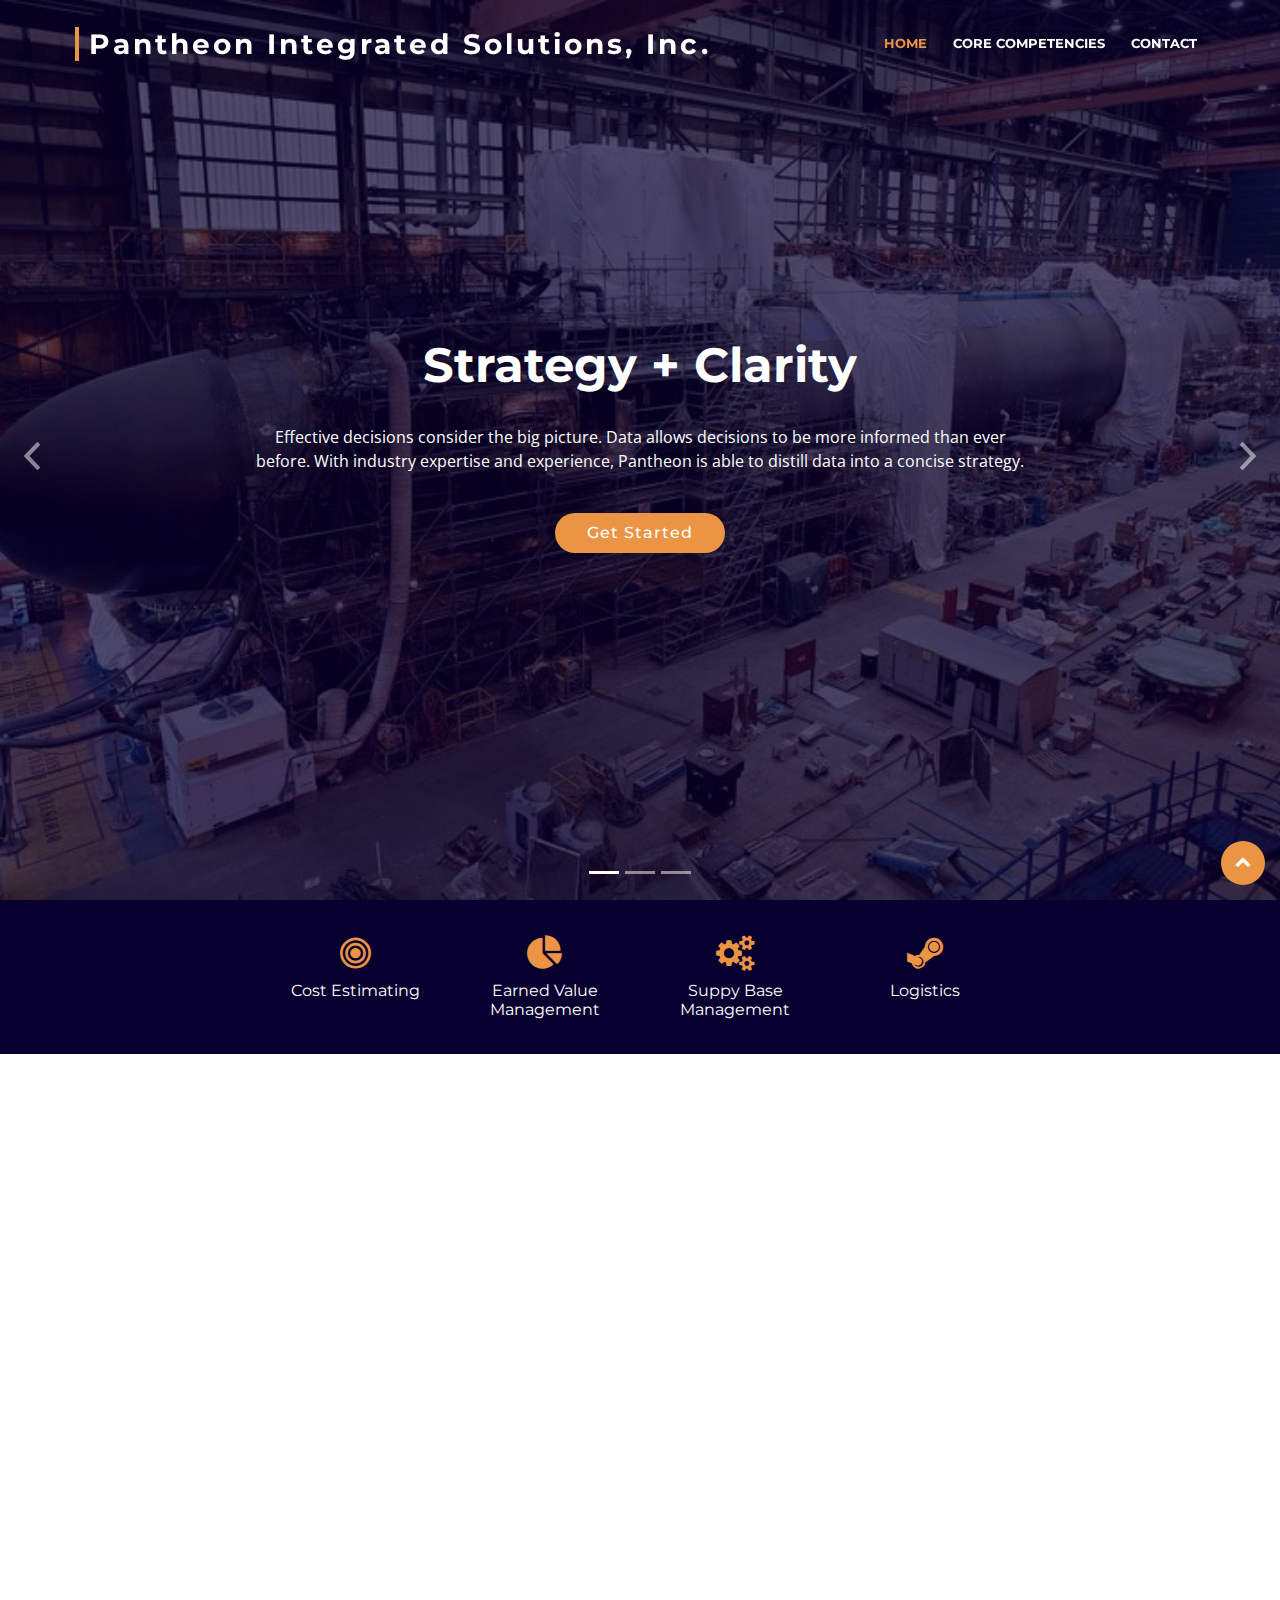
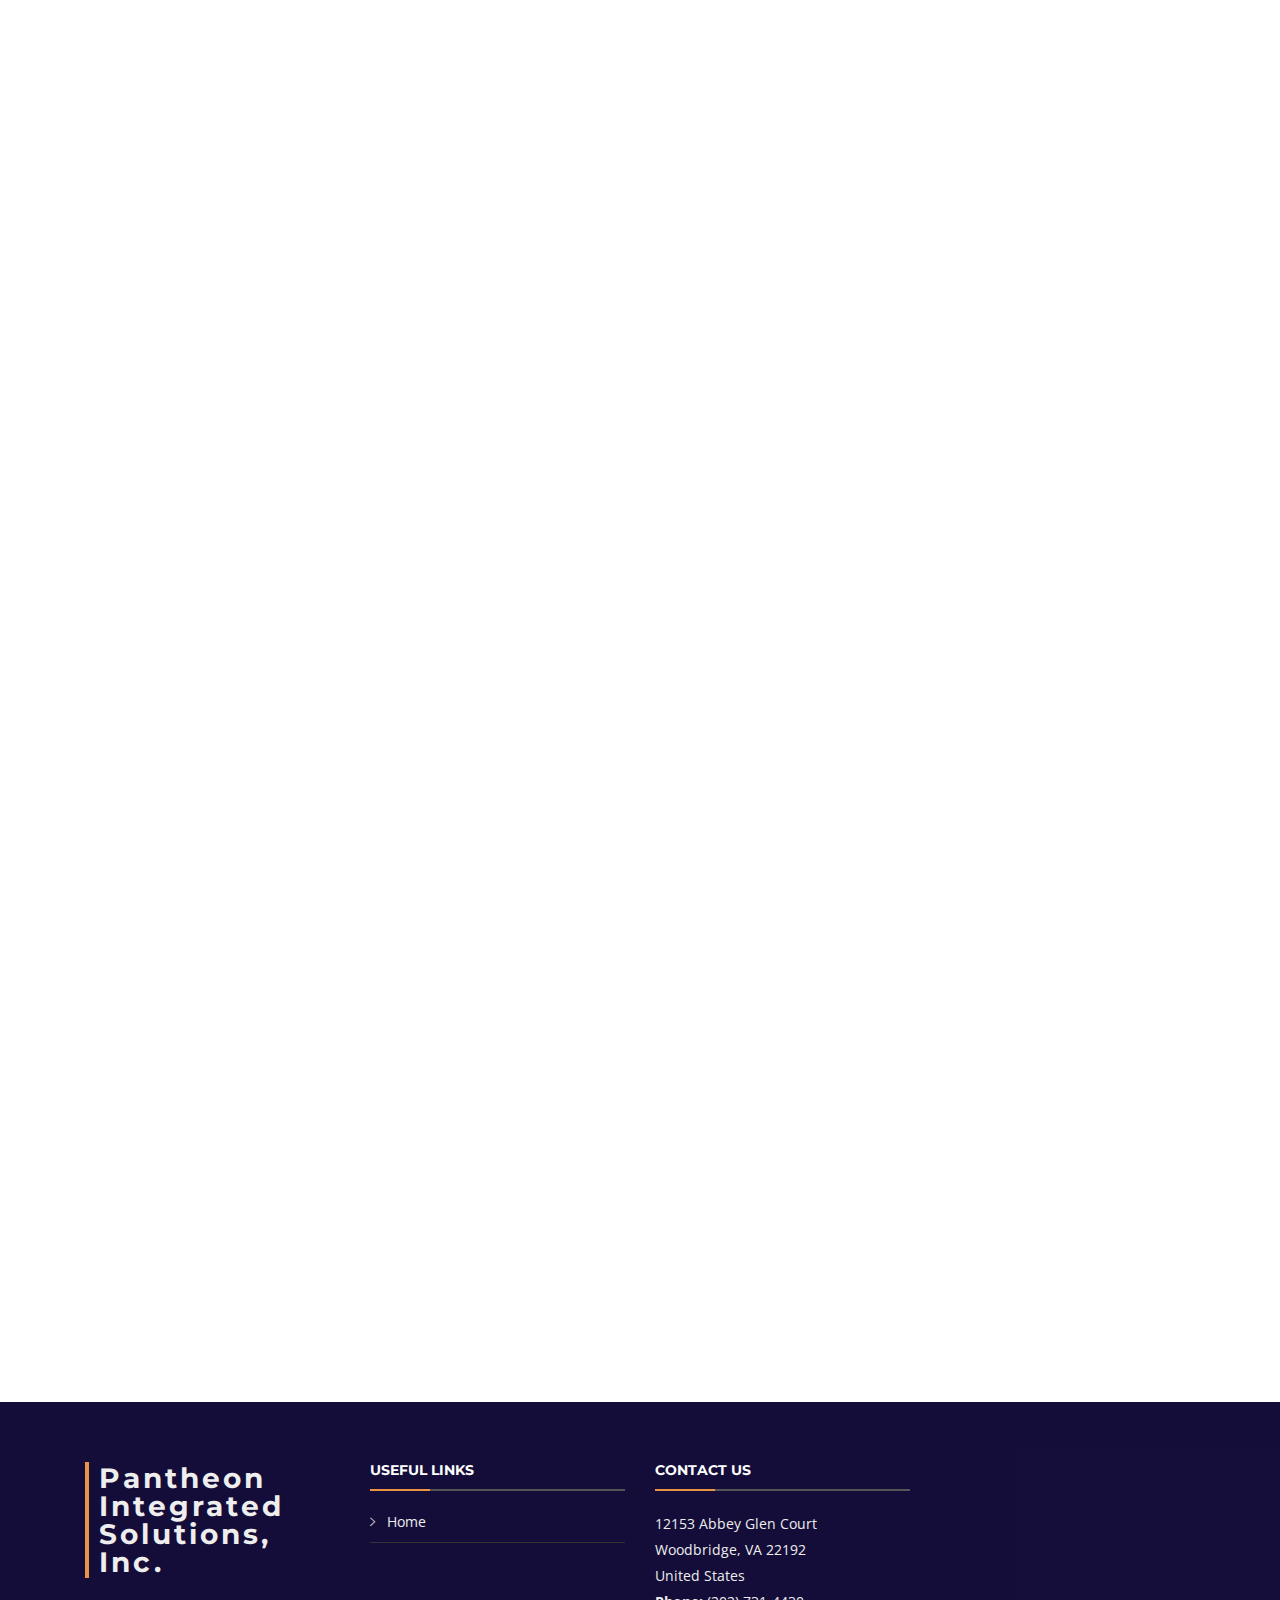
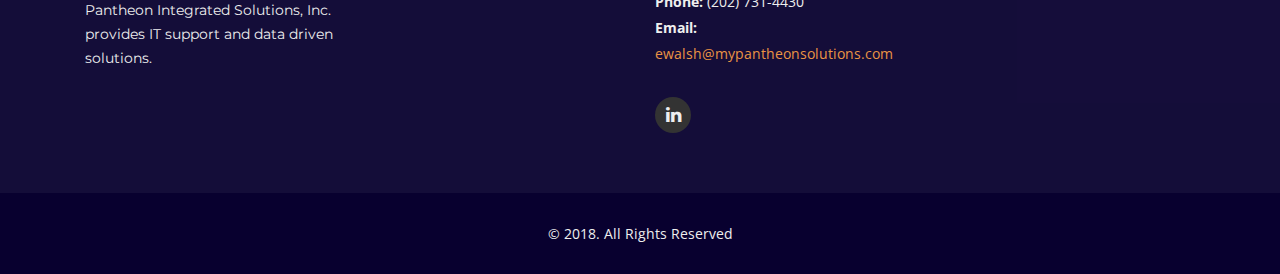
<file: index.html>
<!DOCTYPE html>
<html lang="en">
<head>
  <meta charset="utf-8">
  <title>Pantheon Integrated Solutions, Inc.</title>
  <meta content="width=device-width, initial-scale=1.0" name="viewport">
  <meta content="consulting,pantheon,defense,integrated,solutions,DC,Virginia,Virginia Class,pantheon integrated solutions" name="keywords">
  <meta content="Pantheon Integrated Solutions, Inc." name="description">

  <!-- Favicons -->
  <link href="img/favicon.png" rel="icon">
  <link href="img/apple-touch-icon.png" rel="apple-touch-icon">

  <!-- Google Fonts -->
  <link href="https://fonts.googleapis.com/css?family=Open+Sans:300,300i,400,400i,700,700i|Montserrat:300,400,500,700" rel="stylesheet">

  <!-- Bootstrap CSS File -->
  <link href="lib/bootstrap/css/bootstrap.min.css" rel="stylesheet">

  <!-- Libraries CSS Files -->
  <link href="lib/font-awesome/css/font-awesome.min.css" rel="stylesheet">
  <link href="lib/animate/animate.min.css" rel="stylesheet">
  <link href="lib/ionicons/css/ionicons.min.css" rel="stylesheet">
  <link href="lib/owlcarousel/assets/owl.carousel.min.css" rel="stylesheet">
  <link href="lib/lightbox/css/lightbox.min.css" rel="stylesheet">
  <link href="lib/fancybox/jquery.fancybox.min.css" rel="stylesheet">

  <!-- Main Stylesheet File -->
  <link href="css/style.css" rel="stylesheet">

  <!-- =======================================================
    Theme Name: BizPage
    Theme URL: https://bootstrapmade.com/bizpage-bootstrap-business-template/
    Author: BootstrapMade.com
    License: https://bootstrapmade.com/license/
  ======================================================= -->
</head>

<body>

  <!--==========================
    Header
  ============================-->
  <header id="header">
    <div class="container-fluid">

      <div id="logo" class="pull-left">
        <h1><a href="#intro" class="scrollto">Pantheon Integrated Solutions, Inc.</a></h1>
        <!-- Uncomment below if you prefer to use an image logo -->
        <!-- <a href="#intro"><img src="img/logo.png" alt="" title="" /></a>-->
      </div>

      <nav id="nav-menu-container">
        <ul class="nav-menu">
          <li class="menu-active"><a href="#intro">Home</a></li>
<!--          <li><a href="#about">About Us</a></li>
         <li><a href="#portfolio">Portfolio/a></li> -->
         <li><a href="#services">Core Competencies</a></li>
<!--          <li><a href="#team">Team</a></li>-->
<!--          <li class="menu-has-children"><a href="">Drop Down</a>
            <ul>
              <li><a href="#">Drop Down 1</a></li>
              <li><a href="#">Drop Down 3</a></li>
              <li><a href="#">Drop Down 4</a></li>
              <li><a href="#">Drop Down 5</a></li>
            </ul>
          </li> -->
          <li><a href="#contact">Contact</a></li>
        </ul>
      </nav><!-- #nav-menu-container -->
    </div>
  </header><!-- #header -->

  <!--==========================
    Intro Section
  ============================-->
  <section id="intro">
    <div class="intro-container">
      <div id="introCarousel" class="carousel  slide carousel-fade" data-ride="carousel">

        <ol class="carousel-indicators"></ol>

        <div class="carousel-inner" role="listbox">

          <div class="carousel-item active">
            <div class="carousel-background"><img src="img/intro-carousel/1.jpg" alt=""></div>
            <div class="carousel-container">
              <div class="carousel-content">
                <h2>Strategy + Clarity</h2>
                <p>Effective decisions consider the big picture. Data allows decisions to be more informed than ever before. With industry expertise and experience, Pantheon is able to distill data into a concise strategy.</p>
                <a href="#featured-services" class="btn-get-started scrollto">Get Started</a>
              </div>
            </div>
          </div>

          <div class="carousel-item">
            <div class="carousel-background"><img src="img/intro-carousel/2.jpg" alt=""></div>
            <div class="carousel-container">
              <div class="carousel-content">
                <h2>Innovation + Risk</h2>
                <p>Fiscal responsibility in uncharted waters is paramount. Pantheon's holistic approach is agile and proactive. We rely on forward thinking and collaboration to arrive at sound approaches to the next generation of challenges. </p>
                <a href="#featured-services" class="btn-get-started scrollto">Get Started</a>
              </div>
            </div>
          </div>

          <div class="carousel-item">
            <div class="carousel-background"><img src="img/intro-carousel/3.jpg" alt=""></div>
            <div class="carousel-container">
              <div class="carousel-content">
                <h2>Commitment + Impact</h2>
                <p>Every grand vision has its unique profile of possibilities and constraints. Pantheon is a committed partner to its clients' missions. With detailed attention to the most nuanced of requirements, Pantheon is dependable for solutions that address the whole landscape.</p>
                <a href="#featured-services" class="btn-get-started scrollto">Get Started</a>
              </div>
            </div>
          </div>

<!--          <div class="carousel-item">
            <div class="carousel-background"><img src="img/intro-carousel/4.jpg" alt=""></div>
            <div class="carousel-container">
              <div class="carousel-content">
                <h2>Nam libero tempore</h2>
                <p>Neque porro quisquam est, qui dolorem ipsum quia dolor sit amet, consectetur, adipisci velit, sed quia non numquam eius modi tempora incidunt ut labore et dolore magnam aliquam quaerat voluptatem. Ut enim ad minima veniam, quis nostrum.</p>
                <a href="#featured-services" class="btn-get-started scrollto">Get Started</a>
              </div>
            </div>
          </div>

          <div class="carousel-item">
            <div class="carousel-background"><img src="img/intro-carousel/5.jpg" alt=""></div>
            <div class="carousel-container">
              <div class="carousel-content">
                <h2>Magnam aliquam quaerat</h2>
                <p>Lorem ipsum dolor sit amet, consectetur adipiscing elit, sed do eiusmod tempor incididunt ut labore et dolore magna aliqua. Ut enim ad minim veniam, quis nostrud exercitation ullamco laboris nisi ut aliquip ex ea commodo consequat.</p>
                <a href="#featured-services" class="btn-get-started scrollto">Get Started</a>
              </div>
            </div>
          </div> -->

        </div>

        <a class="carousel-control-prev" href="#introCarousel" role="button" data-slide="prev">
          <span class="carousel-control-prev-icon ion-chevron-left" aria-hidden="true"></span>
          <span class="sr-only">Previous</span>
        </a>

        <a class="carousel-control-next" href="#introCarousel" role="button" data-slide="next">
          <span class="carousel-control-next-icon ion-chevron-right" aria-hidden="true"></span>
          <span class="sr-only">Next</span>
        </a>

      </div>
    </div>
  </section><!-- #intro -->

  <main id="main">

    <!--==========================
      Featured Services Section
    ============================-->

    <section id="featured-services">
      <div class="container">
        <div class="row justify-content-center">

          <div class="col-lg-2 box" style="text-align: center;">
            <i class="fa fa-bullseye"></i>
            <h6 class="title"><a href="#services">Cost Estimating</a></h6>
            <p class="description"></p>
          </div>

          <div class="col-lg-2 box box" style="text-align: center;">
            <i class="fa fa-pie-chart"></i>
            <h6 class="title"><a href="#services">Earned Value Management</a></h6>
            <p class="description"></p>
          </div>

<!--           <div class="col-lg-2 box" style="text-align: center;">
            <i class="fa fa-connectdevelop"></i>
            <h6 class="title"><a href="#services">Financial Management</a></h6>
            <p class="description"></p>
          </div>
 -->
          <div class="col-lg-2 box" style="text-align: center;">
            <i class="fa fa-cogs"></i>
            <h6 class="title"><a href="#services">Suppy Base Management</a></h6>
            <p class="description"></p>
          </div>

          <div class="col-lg-2 box" style="text-align: center;">
            <i class="fa fa-steam"></i>
            <h6 class="title"><a href="#services">Logistics</a></h6>
            <p class="description"></p>
          </div>

        </div>
      </div>
    </section><!-- #featured-services -->

    <!--==========================
      About Us Section
    ============================-->
<!--    <section id="about">
      <div class="container">

        <header class="section-header">
          <h3>About Us</h3>
          <p>Pantheon Integrated Solutions, Inc. is a professional services company that combines its highly skilled and trained workforce with its data analytics capabilities to provide value-added support to acquisition and program management for its U.S. Government customers.</p>
        </header>

        <div class="row about-cols">

          <div class="col-md-4 wow fadeInUp">
            <div class="about-col">
              <div class="img">
                <img src="img/about-mission.jpg" alt="" class="img-fluid">
                <div class="icon"><i class="ion-ios-speedometer-outline"></i></div>
              </div>
              <h2 class="title"><a href="#">Our Mission</a></h2>
              <p>
                Lorem ipsum dolor sit amet, consectetur elit, sed do eiusmod tempor ut labore et dolore magna aliqua. Ut enim ad minim veniam, quis nostrud exercitation ullamco laboris nisi ut aliquip ex ea commodo consequat.
              </p>
            </div>
          </div>

          <div class="col-md-4 wow fadeInUp" data-wow-delay="0.1s">
            <div class="about-col">
              <div class="img">
                <img src="img/about-plan.jpg" alt="" class="img-fluid">
                <div class="icon"><i class="ion-ios-list-outline"></i></div>
              </div>
              <h2 class="title"><a href="#">Our Plan</a></h2>
              <p>
                Sed ut perspiciatis unde omnis iste natus error sit voluptatem  doloremque laudantium, totam rem aperiam, eaque ipsa quae ab illo inventore veritatis et quasi architecto beatae vitae dicta sunt explicabo.
              </p>
            </div>
          </div>

          <div class="col-md-4 wow fadeInUp" data-wow-delay="0.2s">
            <div class="about-col">
              <div class="img">
                <img src="img/about-vision.jpg" alt="" class="img-fluid">
                <div class="icon"><i class="ion-ios-eye-outline"></i></div>
              </div>
              <h2 class="title"><a href="#">Our Vision</a></h2>
              <p>
                Nemo enim ipsam voluptatem quia voluptas sit aut odit aut fugit, sed quia magni dolores eos qui ratione voluptatem sequi nesciunt Neque porro quisquam est, qui dolorem ipsum quia dolor sit amet.
              </p>
            </div>
          </div>

        </div>

      </div>
    </section><!-- #about -->

    <!--==========================
      Services Section
    ============================-->
    
    <section id="services">
      <div class="container">

        <header class="section-header wow fadeInUp">
          <h3>Core Competencies</h3>
          <p>Click the bold titles for more information.</p>
        </header>

        <div class="row">

          <div class="col-lg-4 col-md-6 box wow bounceInUp">
            <div class="icon"><i class="fa fa-bullseye"></i></div>
            <h4 class="title"><a data-fancybox data-src="#costestimating" href="javascript:;">Cost Estimating</a></h4>
            <p class="description">Pantheon associates possess the knowledge, tools, and techniques to provide comprehensive support in analyzing likely cost impacts and associated risk of changes in a program�s schedule, capability requirements, and/or acquisition strategy to proactively drive data-driven solutions.</p>
            <div style="display: none" id="costestimating">
              <h5>Cost Estimating</h5>
              <p>Pantheon associates possess the knowledge, tools, and techniques to provide comprehensive support in analyzing likely cost impacts and associated risk of changes in a program�s schedule, capability requirements, and/or acquisition strategy to proactively drive data-driven solutions.</p>

              <p>Our team�s extensive experience in acquisition coupled with Pantheon�s thorough process support converting capability requirements into defensible budgetary requirements. We place great emphasis on the functionality and data visualization of our models to empower our customers to effectively support budget estimates to outside stakeholders as well as support quick-turnaround fire drill simulations.</p>
                
              <p>We work closely with our customers to collect historical data and to understand its qualitative aspects. Our team builds relational databases that it leverages to support its historical analysis, develop cost estimating relationships, and construct sophisticated quantitative models to independently and objectively predict the future cost of an item, product, or program.</p>
                
              <p>Pantheon provides the following Cost Estimating services/deliverables:</p>
                
              <ul>Establishing a defensible budget position for a program</ul>
                
              <ul>Incorporate risk and uncertainty into cost estimates and budgets</ul>
                
              <ul>Form and document cost estimating relationships (CERs)</ul>
                
              <ul>Support Program Objective Memorandum (POM) issue papers by identifying quantifiable impacts</ul>
                
              <ul>Program Life Cycle Cost Estimate (PLCCE)</ul>
                
              <ul>Independent Cost Estimate (ICE)</ul>
                
              <ul>Independent Cost Assessment (ICA)</ul>
                
              <ul>Cost Benefit Analysis (CBA)</ul>
                
              <ul>Analysis of Alternatives (AoA)</ul>
                
              <ul>Will-Cost/Should-Cost Analysis</ul>
            </div>
          </div>

          <div class="col-lg-4 col-md-6 box wow bounceInUp" data-wow-delay="0.1s">
            <div class="icon"><i class="fa fa-pie-chart"></i></div>
            <h4 class="title"><a data-fancybox data-src="#earnedvalue" href="javascript:;">Earned Value Management</a></h4>
            <p class="description">Pantheon�s associates apply Earned Value Management (EVM) techniques and Pantheon-developed business analytics tools to integrate across a customer�s various contracts with the goal of maximizing the probability of not only delivering on time and within budget on a specific project, but also across the entire program.</p>
            <div style="display: none" id="earnedvalue">
              <h5>Earned Value Management</h5>
              <p>Pantheon�s associates apply Earned Value Management (EVM) techniques and Pantheon-developed business analytics tools to integrate across a customer�s various contracts with the goal of maximizing the probability of not only delivering on time and within budget on a specific project, but also across the entire program.</p>

              <p>In addition to customized business intelligence reports � with dashboards that incorporate the various EVM metrics - Pantheon also includes data visualization tools and dynamic modeling to empower its customers to see the impact of various scenarios on the customer�s schedule and cost to drive timely data-driven decisions.</p>
                
              <p>We provide value through rigorous EVM standards/practices, such as the American National Standards Institute/Electronic Industries alliance standard ANSI/EIA-748.</p>
                
              <p>Pantheon provides the following EVM services/deliverables:</p>
                
              <ul>Develop Program Office Estimate at Completion (EAC)</ul>
                
              <ul>Independent Schedule Assessment (ISA)</ul>
                
              <ul>Schedule Risk Analysis (SRA) and Critical Path Analysis</ul>
                
              <ul>Integrated Master Plan (IMP) Development</ul>
                
              <ul>Work Breakdown Structure (WBS) Development</ul>
                
              <ul>Earned Value Management (EVM) surveillance</ul>
                
              <ul>Integrated Program Management Report (IPMR) Analysis</ul>
                
              <ul>Integrated Baseline Review (IBR)</ul>
                
              <ul>Risk/Opportunity Identification and Tracking</ul>
                
              <ul>Metrics Development</ul>
            </div>
          </div>
          <div class="col-lg-4 col-md-6 box wow bounceInUp" data-wow-delay="0.2s">
            <div class="icon"><i class="fa fa-cogs"></i></div>
            <h4 class="title"><a data-fancybox data-src="#logistics" href="javascript:;">Supplier Base Management</a></h4>
            <p class="description">Pantheon�s associates assess the customer�s supplier base health and analyze sub-tier proposals to develop defensible, recommended Government positions.</p>
            <div style="display: none" id="logistics">
              <h5>Supplier Base Management</h5>
              <p>Pantheon�s associates assess the customer�s supplier base health and analyze sub-tier proposals to develop defensible, recommended Government positions.</p>

              <p>Often faced with increased requirements, shrinking budgets, and consolidation with the second- and the third-tier suppliers, Pantheon works with its Government customers to support efforts to understand the current health of critical sub-tier vendors.  Pantheon takes a holistic approach to this analysis, including a review of current capacity constraints, future capacity constraints, workforce demographics, chokepoints, corporate succession planning, and business health. Ultimately, Pantheon supports (1) assessing the ability of sub-tier vendors to meet current and future demand signals, (2) evaluating the risk profile at a micro- and macro-level, and (3) developing risk mitigation strategies.</p>
                
              <p>Pantheon maintains a Supplier Base Team experienced in review and analysis of proposals made to the Government. Each proposal is reviewed in detail, including a fact-finding visit. The team is experienced in a variety of proposal related analysis including Truth In Negotiations Act (TINA) requirements, commercial items, and overhead rates reviews. Pantheon generates a customized dynamic pricing model for each proposal that allows the customer to update and change the position as needed, which allows for quick updates in a negotiations situation. Pantheon also has extensive experience in supporting clients during contract negotiations.</p>
                
              <p>Pantheon provides the following Supplier Base Management services/deliverables:</p>
                
              <ul>Supplier dashboards</ul>
                
              <ul>Identification of schedule risks</ul>
                
              <ul>Analysis of vendor proposals with reports and dynamic pricing models</ul>
                
              <ul>Support government/contractor negotiations</ul>
                
              <ul>Analysis of vendor overhead rates</ul>
            </div>
          </div>
          <div class="col-lg-4 col-md-6 box wow bounceInUp" data-wow-delay="0.2s">
            <div class="icon"><i class="fa fa-steam"></i></div>
            <h4 class="title"><a data-fancybox data-src="#suppliermanagement" href="javascript:;">Logistics</a></h4>
            <p class="description">Pantheon associates apply their knowledge, tools, and experience to support logistics management in major defense acquisition programs. Acquisition logistics often deal with multiple variables in the optimization of resources to support the construction and sustainment of platforms.</p>
            <div style="display: none" id="suppliermanagement">
              <h5>Logistics</h5>
              <p>Pantheon associates apply their knowledge, tools, and experience to support logistics management in major defense acquisition programs. Acquisition logistics often deal with multiple variables in the optimization of resources to support the construction and sustainment of platforms.</p>

              <p>We work closely with our customers to ensure the on-time development, submission, and execution of defensible phasing profiles for the budget cycle. By coordinating technical and fiscal requirements in support of the program objective, Pantheon brings to together quantitative analytical skills and fleet experience to effectively predict costs, mitigate obsolescence, forecast demand signals, and formulate procurement strategies for the provisioning of the latest technology on assets vital to national security</p>
                
              <p>Our associates have critical experience in Six-Sigma and High-Velocity Learning (HVL) process improvement methodologies used to implement technology refresh strategies, ensuring the on-time delivery of new construction assets to the end-user.</p>
                
              <p>By recording and analyzing historical trends dealing with fleet sustainment and provisioning, and applying predictive models to future scenarios, Pantheon effectively supports customers with informed and effective solutions.<p>

              <p>Pantheon provides the following Logistics services/deliverables:</p>
                
              <ul>Incorporate risk and uncertainty into cost estimates and budgets</ul>
                
              <ul>Support deliverables throughout the �Planning, Programming, Budgeting and Execution Systems� (PPBES) process</ul>
                
              <ul>Implementation of obsolescence mitigation and technology refresh strategies</ul>
                
              <ul>Multivariate Sensitivity Analysis (MSA)</ul>
                
              <ul>Cost Benefit Analysis (CBA)</ul>
            </div>
          </div>

        </div>

      </div>
    </section><!-- #services -->

    <!--==========================
      Call To Action Section
    ============================-->
    <section id="call-to-action" class="wow fadeIn">
      <div class="container text-center">
        <h3>Partner with Pantheon</h3>
        <p>See how Pantheon Integrated Solutions, Inc. can be an asset to your mission.</p>
        <a class="cta-btn" href="mailto:ewalsh@mypantheonsolutions.com">Contact</a>
      </div>
    </section><!-- #call-to-action -->

    <!--==========================
      Skills Section
    ============================
    <section id="skills">
      <div class="container">

        <header class="section-header">
          <h3>Our Skills</h3>
          <p>Lorem ipsum dolor sit amet, consectetur adipiscing elit, sed do eiusmod tempor incididunt ut labore et dolore magna aliqua. Ut enim ad minim veniam, quis nostrud exercitation ullamco laboris nisi ut aliquip</p>
        </header>

        <div class="skills-content">

          <div class="progress">
            <div class="progress-bar bg-success" role="progressbar" aria-valuenow="100" aria-valuemin="0" aria-valuemax="100">
              <span class="skill">HTML <i class="val">100%</i></span>
            </div>
          </div>

          <div class="progress">
            <div class="progress-bar bg-info" role="progressbar" aria-valuenow="90" aria-valuemin="0" aria-valuemax="100">
              <span class="skill">CSS <i class="val">90%</i></span>
            </div>
          </div>

          <div class="progress">
            <div class="progress-bar bg-warning" role="progressbar" aria-valuenow="75" aria-valuemin="0" aria-valuemax="100">
              <span class="skill">JavaScript <i class="val">75%</i></span>
            </div>
          </div>

          <div class="progress">
            <div class="progress-bar bg-danger" role="progressbar" aria-valuenow="55" aria-valuemin="0" aria-valuemax="100">
              <span class="skill">Photoshop <i class="val">55%</i></span>
            </div>
          </div>

        </div>

      </div>
    </section>

    <!--==========================
      Facts Section
    ============================
    <section id="facts"  class="wow fadeIn">
      <div class="container">

        <header class="section-header">
          <h3>Facts</h3>
          <p>Sed ut perspiciatis unde omnis iste natus error sit voluptatem accusantium doloremque</p>
        </header>

        <div class="row counters">

  				<div class="col-lg-3 col-6 text-center">
            <span data-toggle="counter-up">274</span>
            <p>Clients</p>
  				</div>

          <div class="col-lg-3 col-6 text-center">
            <span data-toggle="counter-up">421</span>
            <p>Projects</p>
  				</div>

          <div class="col-lg-3 col-6 text-center">
            <span data-toggle="counter-up">1,364</span>
            <p>Hours Of Support</p>
  				</div>

          <div class="col-lg-3 col-6 text-center">
            <span data-toggle="counter-up">18</span>
            <p>Hard Workers</p>
  				</div>

  			</div>

        <div class="facts-img">
          <img src="img/facts-img.png" alt="" class="img-fluid">
        </div>

      </div>
    </section><!-- #facts -->

    <!--==========================
      Portfolio Section
    ============================
    <section id="portfolio"  class="section-bg" >
      <div class="container">

        <header class="section-header">
          <h3 class="section-title">Our Portfolio</h3>
        </header>

        <div class="row">
          <div class="col-lg-12">
            <ul id="portfolio-flters">
              <li data-filter="*" class="filter-active">All</li>
              <li data-filter=".filter-app">App</li>
              <li data-filter=".filter-card">Card</li>
              <li data-filter=".filter-web">Web</li>
            </ul>
          </div>
        </div>

        <div class="row portfolio-container">

          <div class="col-lg-4 col-md-6 portfolio-item filter-app wow fadeInUp">
            <div class="portfolio-wrap">
              <figure>
                <img src="img/portfolio/app1.jpg" class="img-fluid" alt="">
                <a href="img/portfolio/app1.jpg" data-lightbox="portfolio" data-title="App 1" class="link-preview" title="Preview"><i class="ion ion-eye"></i></a>
                <a href="#" class="link-details" title="More Details"><i class="ion ion-android-open"></i></a>
              </figure>

              <div class="portfolio-info">
                <h4><a href="#">App 1</a></h4>
                <p>App</p>
              </div>
            </div>
          </div>

          <div class="col-lg-4 col-md-6 portfolio-item filter-web wow fadeInUp" data-wow-delay="0.1s">
            <div class="portfolio-wrap">
              <figure>
                <img src="img/portfolio/web3.jpg" class="img-fluid" alt="">
                <a href="img/portfolio/web3.jpg" class="link-preview" data-lightbox="portfolio" data-title="Web 3" title="Preview"><i class="ion ion-eye"></i></a>
                <a href="#" class="link-details" title="More Details"><i class="ion ion-android-open"></i></a>
              </figure>

              <div class="portfolio-info">
                <h4><a href="#">Web 3</a></h4>
                <p>Web</p>
              </div>
            </div>
          </div>

          <div class="col-lg-4 col-md-6 portfolio-item filter-app wow fadeInUp" data-wow-delay="0.2s">
            <div class="portfolio-wrap">
              <figure>
                <img src="img/portfolio/app2.jpg" class="img-fluid" alt="">
                <a href="img/portfolio/app2.jpg" class="link-preview" data-lightbox="portfolio" data-title="App 2" title="Preview"><i class="ion ion-eye"></i></a>
                <a href="#" class="link-details" title="More Details"><i class="ion ion-android-open"></i></a>
              </figure>

              <div class="portfolio-info">
                <h4><a href="#">App 2</a></h4>
                <p>App</p>
              </div>
            </div>
          </div>

          <div class="col-lg-4 col-md-6 portfolio-item filter-card wow fadeInUp">
            <div class="portfolio-wrap">
              <figure>
                <img src="img/portfolio/card2.jpg" class="img-fluid" alt="">
                <a href="img/portfolio/card2.jpg" class="link-preview" data-lightbox="portfolio" data-title="Card 2" title="Preview"><i class="ion ion-eye"></i></a>
                <a href="#" class="link-details" title="More Details"><i class="ion ion-android-open"></i></a>
              </figure>

              <div class="portfolio-info">
                <h4><a href="#">Card 2</a></h4>
                <p>Card</p>
              </div>
            </div>
          </div>

          <div class="col-lg-4 col-md-6 portfolio-item filter-web wow fadeInUp" data-wow-delay="0.1s">
            <div class="portfolio-wrap">
              <figure>
                <img src="img/portfolio/web2.jpg" class="img-fluid" alt="">
                <a href="img/portfolio/web2.jpg" class="link-preview" data-lightbox="portfolio" data-title="Web 2" title="Preview"><i class="ion ion-eye"></i></a>
                <a href="#" class="link-details" title="More Details"><i class="ion ion-android-open"></i></a>
              </figure>

              <div class="portfolio-info">
                <h4><a href="#">Web 2</a></h4>
                <p>Web</p>
              </div>
            </div>
          </div>

          <div class="col-lg-4 col-md-6 portfolio-item filter-app wow fadeInUp" data-wow-delay="0.2s">
            <div class="portfolio-wrap">
              <figure>
                <img src="img/portfolio/app3.jpg" class="img-fluid" alt="">
                <a href="img/portfolio/app3.jpg" class="link-preview" data-lightbox="portfolio" data-title="App 3" title="Preview"><i class="ion ion-eye"></i></a>
                <a href="#" class="link-details" title="More Details"><i class="ion ion-android-open"></i></a>
              </figure>

              <div class="portfolio-info">
                <h4><a href="#">App 3</a></h4>
                <p>App</p>
              </div>
            </div>
          </div>

          <div class="col-lg-4 col-md-6 portfolio-item filter-card wow fadeInUp">
            <div class="portfolio-wrap">
              <figure>
                <img src="img/portfolio/card1.jpg" class="img-fluid" alt="">
                <a href="img/portfolio/card1.jpg" class="link-preview" data-lightbox="portfolio" data-title="Card 1" title="Preview"><i class="ion ion-eye"></i></a>
                <a href="#" class="link-details" title="More Details"><i class="ion ion-android-open"></i></a>
              </figure>

              <div class="portfolio-info">
                <h4><a href="#">Card 1</a></h4>
                <p>Card</p>
              </div>
            </div>
          </div>

          <div class="col-lg-4 col-md-6 portfolio-item filter-card wow fadeInUp" data-wow-delay="0.1s">
            <div class="portfolio-wrap">
              <figure>
                <img src="img/portfolio/card3.jpg" class="img-fluid" alt="">
                <a href="img/portfolio/card3.jpg" class="link-preview" data-lightbox="portfolio" data-title="Card 3" title="Preview"><i class="ion ion-eye"></i></a>
                <a href="#" class="link-details" title="More Details"><i class="ion ion-android-open"></i></a>
              </figure>

              <div class="portfolio-info">
                <h4><a href="#">Card 3</a></h4>
                <p>Card</p>
              </div>
            </div>
          </div>

          <div class="col-lg-4 col-md-6 portfolio-item filter-web wow fadeInUp" data-wow-delay="0.2s">
            <div class="portfolio-wrap">
              <figure>
                <img src="img/portfolio/web1.jpg" class="img-fluid" alt="">
                <a href="img/portfolio/web1.jpg" class="link-preview" data-lightbox="portfolio" data-title="Web 1" title="Preview"><i class="ion ion-eye"></i></a>
                <a href="#" class="link-details" title="More Details"><i class="ion ion-android-open"></i></a>
              </figure>

              <div class="portfolio-info">
                <h4><a href="#">Web 1</a></h4>
                <p>Web</p>
              </div>
            </div>
          </div>

        </div>

      </div>
    </section><!-- #portfolio --> 

    <!--==========================
      Clients Section
    ============================-->
    <section id="clients" class="section-bg wow fadeInUp">
      <div class="container">

        <header class="section-header">
          <h3>Our Clients</h3>
        </header>

        <div class="row justify-content-center">
          <div class="col-md-2"><img src="img/clients/client-1.png" alt=""></div>
          <div class="col-md-2"><img src="img/clients/client-2.png" alt=""></div>
          <div class="col-md-2"><img src="img/clients/client-3.png" alt=""></div>
        </div>

        <!-- <div class="owl-carousel clients-carousel">
          <img src="img/clients/client-1.png" alt="">
          <img src="img/clients/client-2.png" alt="">
          <img src="img/clients/client-3.png" alt="">
        </div> -->

      </div>
    </section><!-- #clients -->

    <!--==========================
      Clients Section
    ============================
    <section id="testimonials" class="section-bg wow fadeInUp">
      <div class="container">

        <header class="section-header">
          <h3>Testimonials</h3>
        </header>

        <div class="owl-carousel testimonials-carousel">

          <div class="testimonial-item">
            <img src="img/testimonial-1.jpg" class="testimonial-img" alt="">
            <h3>Saul Goodman</h3>
            <h4>Ceo &amp; Founder</h4>
            <p>
              <img src="img/quote-sign-left.png" class="quote-sign-left" alt="">
              Proin iaculis purus consequat sem cure digni ssim donec porttitora entum suscipit rhoncus. Accusantium quam, ultricies eget id, aliquam eget nibh et. Maecen aliquam, risus at semper.
              <img src="img/quote-sign-right.png" class="quote-sign-right" alt="">
            </p>
          </div>

          <div class="testimonial-item">
            <img src="img/testimonial-2.jpg" class="testimonial-img" alt="">
            <h3>Sara Wilsson</h3>
            <h4>Designer</h4>
            <p>
              <img src="img/quote-sign-left.png" class="quote-sign-left" alt="">
              Export tempor illum tamen malis malis eram quae irure esse labore quem cillum quid cillum eram malis quorum velit fore eram velit sunt aliqua noster fugiat irure amet legam anim culpa.
              <img src="img/quote-sign-right.png" class="quote-sign-right" alt="">
            </p>
          </div>

          <div class="testimonial-item">
            <img src="img/testimonial-3.jpg" class="testimonial-img" alt="">
            <h3>Jena Karlis</h3>
            <h4>Store Owner</h4>
            <p>
              <img src="img/quote-sign-left.png" class="quote-sign-left" alt="">
              Enim nisi quem export duis labore cillum quae magna enim sint quorum nulla quem veniam duis minim tempor labore quem eram duis noster aute amet eram fore quis sint minim.
              <img src="img/quote-sign-right.png" class="quote-sign-right" alt="">
            </p>
          </div>

          <div class="testimonial-item">
            <img src="img/testimonial-4.jpg" class="testimonial-img" alt="">
            <h3>Matt Brandon</h3>
            <h4>Freelancer</h4>
            <p>
              <img src="img/quote-sign-left.png" class="quote-sign-left" alt="">
              Fugiat enim eram quae cillum dolore dolor amet nulla culpa multos export minim fugiat minim velit minim dolor enim duis veniam ipsum anim magna sunt elit fore quem dolore labore illum veniam.
              <img src="img/quote-sign-right.png" class="quote-sign-right" alt="">
            </p>
          </div>

          <div class="testimonial-item">
            <img src="img/testimonial-5.jpg" class="testimonial-img" alt="">
            <h3>John Larson</h3>
            <h4>Entrepreneur</h4>
            <p>
              <img src="img/quote-sign-left.png" class="quote-sign-left" alt="">
              Quis quorum aliqua sint quem legam fore sunt eram irure aliqua veniam tempor noster veniam enim culpa labore duis sunt culpa nulla illum cillum fugiat legam esse veniam culpa fore nisi cillum quid.
              <img src="img/quote-sign-right.png" class="quote-sign-right" alt="">
            </p>
          </div>

        </div>

      </div>
    </section><!-- #testimonials -->

    <!--==========================
      Team Section
    ============================-->
<!--    <section id="team">
      <div class="container">
        <div class="section-header wow fadeInUp">
          <h3>Team</h3>
          <p>Sed ut perspiciatis unde omnis iste natus error sit voluptatem accusantium doloremque</p>
        </div>

        <div class="row">

          <div class="col-lg-3 col-md-6 wow fadeInUp">
            <div class="member">
              <img src="img/team-1.jpg" class="img-fluid" alt="">
              <div class="member-info">
                <div class="member-info-content">
                  <h4>Walter White</h4>
                  <span>Chief Executive Officer</span>
                  <div class="social">
                    <!-- <a href=""><i class="fa fa-twitter"></i></a>
                    <a href=""><i class="fa fa-facebook"></i></a>
                    <a href=""><i class="fa fa-google-plus"></i></a> -->
 <!--                   <a href=""><i class="fa fa-linkedin"></i></a>
                  </div>
                </div>
              </div>
            </div>
          </div>

          <div class="col-lg-3 col-md-6 wow fadeInUp" data-wow-delay="0.1s">
            <div class="member">
              <img src="img/team-2.jpg" class="img-fluid" alt="">
              <div class="member-info">
                <div class="member-info-content">
                  <h4>Sarah Jhonson</h4>
                  <span>Product Manager</span>
                  <div class="social">
                    <!-- <a href=""><i class="fa fa-twitter"></i></a>
                    <a href=""><i class="fa fa-facebook"></i></a>
                    <a href=""><i class="fa fa-google-plus"></i></a> -->
<!--                    <a href=""><i class="fa fa-linkedin"></i></a>
                  </div>
                </div>
              </div>
            </div>
          </div>

          <div class="col-lg-3 col-md-6 wow fadeInUp" data-wow-delay="0.2s">
            <div class="member">
              <img src="img/team-3.jpg" class="img-fluid" alt="">
              <div class="member-info">
                <div class="member-info-content">
                  <h4>William Anderson</h4>
                  <span>CTO</span>
                  <div class="social">
                    <!-- <a href=""><i class="fa fa-twitter"></i></a>
                    <a href=""><i class="fa fa-facebook"></i></a>
                    <a href=""><i class="fa fa-google-plus"></i></a> -->
<!--                    <a href=""><i class="fa fa-linkedin"></i></a>
                  </div>
                </div>
              </div>
            </div>
          </div>

          <div class="col-lg-3 col-md-6 wow fadeInUp" data-wow-delay="0.3s">
            <div class="member">
              <img src="img/team-4.jpg" class="img-fluid" alt="">
              <div class="member-info">
                <div class="member-info-content">
                  <h4>Amanda Jepson</h4>
                  <span>Accountant</span>
                  <div class="social">
                    <!-- <a href=""><i class="fa fa-twitter"></i></a>
                    <a href=""><i class="fa fa-facebook"></i></a>
                    <a href=""><i class="fa fa-google-plus"></i></a> -->
<!--                    <a href=""><i class="fa fa-linkedin"></i></a>
                  </div>
                </div>
              </div>
            </div>
          </div>

        </div>

      </div>
    </section><!-- #team -->

    <!--==========================
      Contact Section
    ============================-->
    <section id="contact" class="section-bg wow fadeInUp">
      <div class="container">

        <div class="section-header">
          <h3>Contact Us</h3>
          <p>We look forward to forming a mission-driven partnership.</p>
        </div>

        <div class="row contact-info">

          <div class="col-md-4">
            <div class="contact-address">
              <i class="ion-ios-location-outline"></i>
              <h3>Address</h3>
              <address>12153 Abbey Glen Court, Woodbridge, VA 22192</address>
            </div>
          </div>

          <div class="col-md-4">
            <div class="contact-phone">
              <i class="ion-ios-telephone-outline"></i>
              <h3>Phone Number</h3>
              <p><a href="tel:+12027314430">(202) 731-4430</a></p>
            </div>
          </div>

          <div class="col-md-4">
            <div class="contact-email">
              <i class="ion-ios-email-outline"></i>
              <h3>Email</h3>
              <p><a href="mailto:ewalsh@mypantheonsolutions.com">ewalsh@mypantheonsolutions.com</a></p>
            </div>
          </div>

        </div>

        <!-- <div class="form">
          <div id="sendmessage">Your message has been sent. Thank you!</div>
          <div id="errormessage"></div>
          <form action="" method="post" role="form" class="contactForm">
            <div class="form-row">
              <div class="form-group col-md-6">
                <input type="text" name="name" class="form-control" id="name" placeholder="Your Name" data-rule="minlen:4" data-msg="Please enter at least 4 chars" />
                <div class="validation"></div>
              </div>
              <div class="form-group col-md-6">
                <input type="email" class="form-control" name="email" id="email" placeholder="Your Email" data-rule="email" data-msg="Please enter a valid email" />
                <div class="validation"></div>
              </div>
            </div>
            <div class="form-group">
              <input type="text" class="form-control" name="subject" id="subject" placeholder="Subject" data-rule="minlen:4" data-msg="Please enter at least 8 chars of subject" />
              <div class="validation"></div>
            </div>
            <div class="form-group">
              <textarea class="form-control" name="message" rows="5" data-rule="required" data-msg="Please write something for us" placeholder="Message"></textarea>
              <div class="validation"></div>
            </div>
            <div class="text-center"><button type="submit">Send Message</button></div>
          </form>
        </div> -->

      </div>
    </section><!-- #contact -->

  </main>

  <!--==========================
    Footer
  ============================-->
  <footer id="footer">
    <div class="footer-top">
      <div class="container">
        <div class="row">

          <div class="col-lg-3 col-md-6 footer-info">
            <h3>Pantheon Integrated Solutions, Inc.</h3>
            <p>Pantheon Integrated Solutions, Inc. provides IT support and data driven solutions.</p>
          </div>

          <div class="col-lg-3 col-md-6 footer-links">
            <h4>Useful Links</h4>
            <ul>
              <li><i class="ion-ios-arrow-right"></i> <a href="#">Home</a></li>
<!--          <li><i class="ion-ios-arrow-right"></i> <a href="#about">About us</a></li>
              <li><i class="ion-ios-arrow-right"></i> <a href="#">Services</a></li> -->
<!--          <li><i class="ion-ios-arrow-right"></i> <a href="#team">Team</a></li> -->
            </ul>
          </div>

          <div class="col-lg-3 col-md-6 footer-contact">
            <h4>Contact Us</h4>
            <p>
              12153 Abbey Glen Court <br>
              Woodbridge, VA 22192<br>
              United States <br>
              <strong>Phone:</strong> (202) 731-4430<br>
              <strong>Email:</strong> <a href = "mailto:ewalsh@mypantheonsolutions.com">ewalsh@mypantheonsolutions.com</a><br>
            </p>

            <div class="social-links">
<!--              <a href="#" class="twitter"><i class="fa fa-twitter"></i></a>
              <a href="#" class="facebook"><i class="fa fa-facebook"></i></a>
              <a href="#" class="instagram"><i class="fa fa-instagram"></i></a>
              <a href="#" class="google-plus"><i class="fa fa-google-plus"></i></a>-->
              <a href="https://www.linkedin.com/company/pantheon-integrated-solutions-inc/" class="linkedin"><i class="fa fa-linkedin"></i></a>
            </div>

          </div>

          <div class="col-lg-3 col-md-6 footer-newsletter text-center">
<!--             <img src="img/mbe.png" alt="" class="mbe">
 -->          </div>

        </div>
      </div>
    </div>

    <div class="container">
      <div class="copyright">
        &copy; 2018. All Rights Reserved
      </div>
      <div class="credits">
        <!--
          All the links in the footer should remain intact.
          You can delete the links only if you purchased the pro version.
          Licensing information: https://bootstrapmade.com/license/
          Purchase the pro version with working PHP/AJAX contact form: https://bootstrapmade.com/buy/?theme=BizPage
        -->
      
      </div>
    </div>
  </footer><!-- #footer -->

  <a href="#" class="back-to-top"><i class="fa fa-chevron-up"></i></a>

  <!-- JavaScript Libraries -->
  <script src="lib/jquery/jquery.min.js"></script>
  <script src="lib/jquery/jquery-migrate.min.js"></script>
  <script src="lib/bootstrap/js/bootstrap.bundle.min.js"></script>
  <script src="lib/easing/easing.min.js"></script>
  <script src="lib/superfish/hoverIntent.js"></script>
  <script src="lib/superfish/superfish.min.js"></script>
  <script src="lib/wow/wow.min.js"></script>
  <script src="lib/waypoints/waypoints.min.js"></script>
  <script src="lib/counterup/counterup.min.js"></script>
  <script src="lib/owlcarousel/owl.carousel.min.js"></script>
  <script src="lib/isotope/isotope.pkgd.min.js"></script>
  <script src="lib/lightbox/js/lightbox.min.js"></script>
  <script src="lib/touchSwipe/jquery.touchSwipe.min.js"></script>
  <script src="lib/fancybox/jquery.fancybox.min.js"></script>
  <!-- Contact Form JavaScript File -->
  <script src="contactform/contactform.js"></script>

  <!-- Template Main Javascript File -->
  <script src="js/main.js"></script>

</body>
</html>
</file>
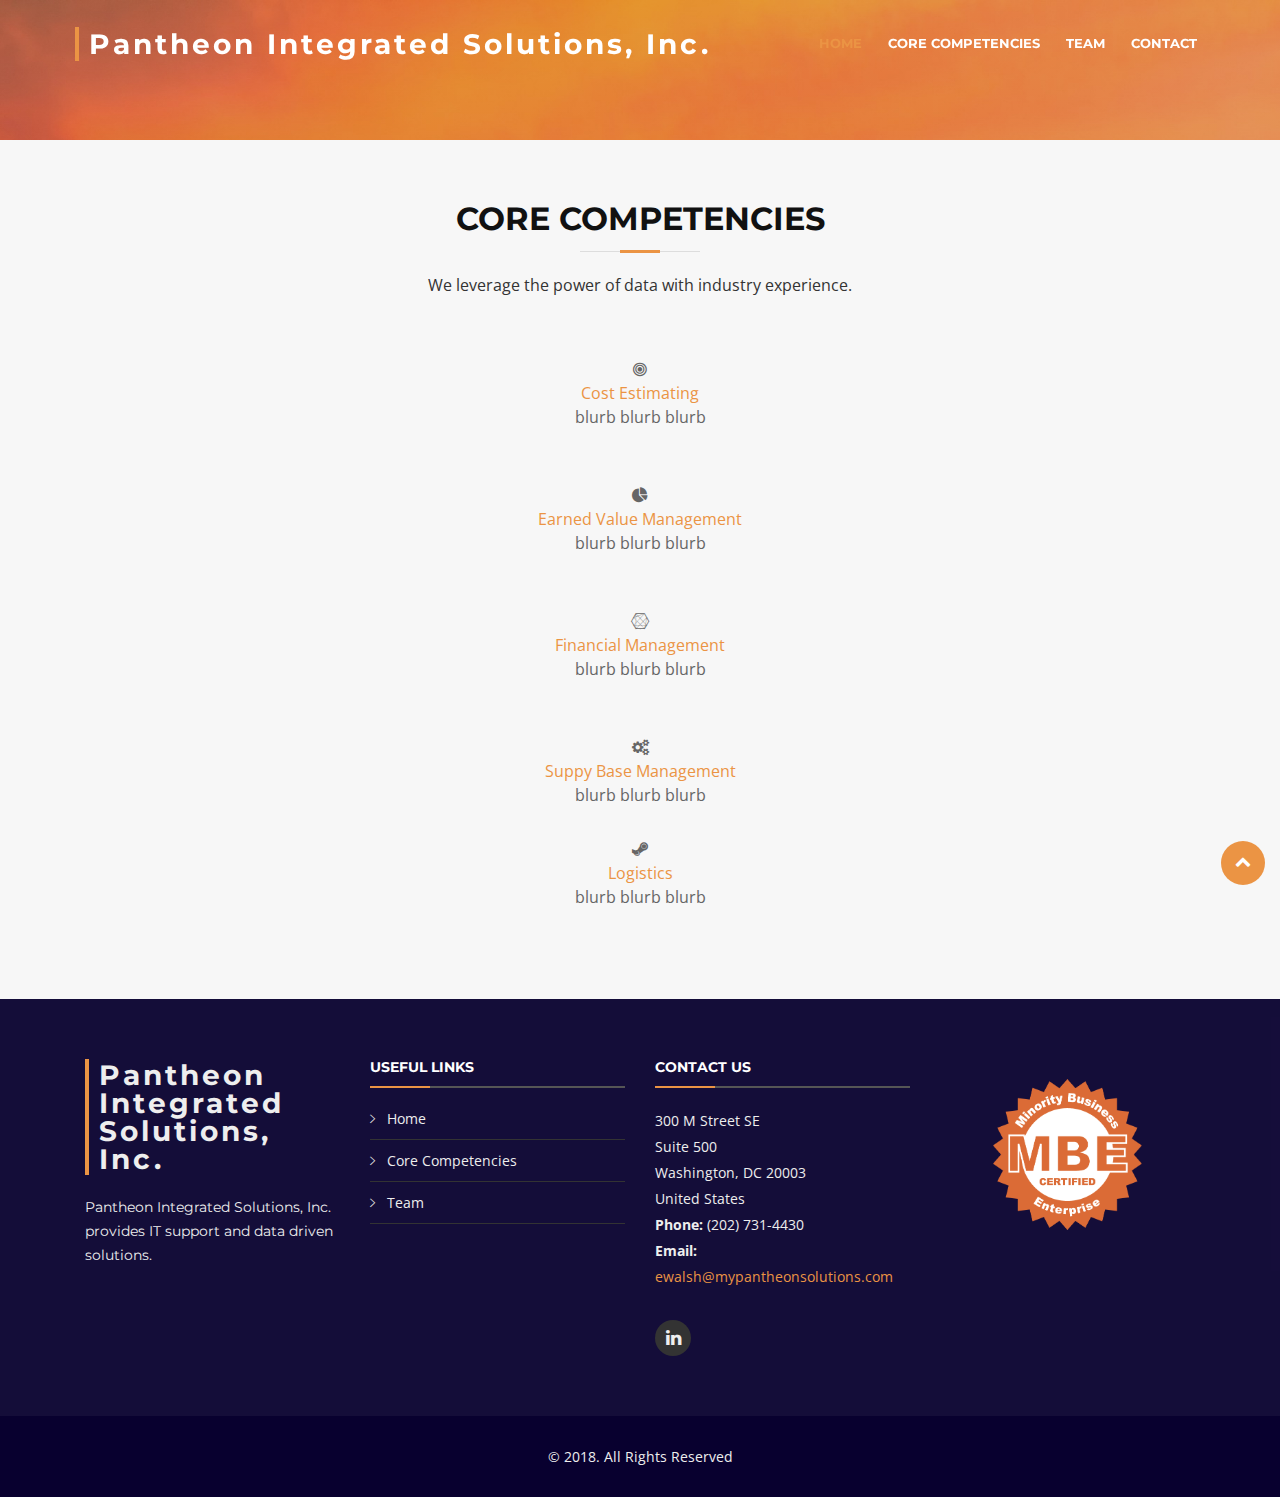
<file: core.html>
<!DOCTYPE html>
<html lang="en">
<head>
  <meta charset="utf-8">
  <title>Pantheon Integrated Solutions, Inc.</title>
  <meta content="width=device-width, initial-scale=1.0" name="viewport">
  <meta content="consulting,pantheon,defense,integrated,solutions,DC,Virginia,Virginia Class,pantheon integrated solutions" name="keywords">
  <meta content="Pantheon Integrated Solutions, Inc." name="description">

  <!-- Favicons -->
  <link href="img/favicon.png" rel="icon">
  <link href="img/apple-touch-icon.png" rel="apple-touch-icon">

  <!-- Google Fonts -->
  <link href="https://fonts.googleapis.com/css?family=Open+Sans:300,300i,400,400i,700,700i|Montserrat:300,400,500,700" rel="stylesheet">

  <!-- Bootstrap CSS File -->
  <link href="lib/bootstrap/css/bootstrap.min.css" rel="stylesheet">

  <!-- Libraries CSS Files -->
  <link href="lib/font-awesome/css/font-awesome.min.css" rel="stylesheet">
  <link href="lib/animate/animate.min.css" rel="stylesheet">
  <link href="lib/ionicons/css/ionicons.min.css" rel="stylesheet">
  <link href="lib/owlcarousel/assets/owl.carousel.min.css" rel="stylesheet">
  <link href="lib/lightbox/css/lightbox.min.css" rel="stylesheet">

  <!-- Main Stylesheet File -->
  <link href="css/style.css" rel="stylesheet">

  <!-- =======================================================
    Theme Name: BizPage
    Theme URL: https://bootstrapmade.com/bizpage-bootstrap-business-template/
    Author: BootstrapMade.com
    License: https://bootstrapmade.com/license/
  ======================================================= -->
</head>

<body>

  <!--==========================
    Header
  ============================-->
  <header id="header">
    <div class="container-fluid">

      <div id="logo" class="pull-left">
        <h1><a href="index.html" class="scrollto">Pantheon Integrated Solutions, Inc.</a></h1>
        <!-- Uncomment below if you prefer to use an image logo -->
        <!-- <a href="#intro"><img src="img/logo.png" alt="" title="" /></a>-->
      </div>

      <nav id="nav-menu-container">
        <ul class="nav-menu">
          <li class="menu-active"><a href="index.html">Home</a></li>
<!--          <li><a href="#about">About Us</a></li> -->
          <li><a href="core.html">Core Competencies</a></li>
<!--          <li><a href="#portfolio">Core Competencies</a></li> -->
          <li><a href="team.html">Team</a></li>
<!--          <li class="menu-has-children"><a href="">Drop Down</a>
            <ul>
              <li><a href="#">Drop Down 1</a></li>
              <li><a href="#">Drop Down 3</a></li>
              <li><a href="#">Drop Down 4</a></li>
              <li><a href="#">Drop Down 5</a></li>
            </ul>
          </li> -->
          <li><a href="index.html">Contact</a></li>
        </ul>
      </nav><!-- #nav-menu-container -->
    </div>
  </header><!-- #header -->

  <!--==========================
    Intro Section
  ============================-->

    <section id="call-to-action" class="wow fadeIn">
      <div class="container text-center">
        <h3></h3>
      </div>
    </section><!-- #call-to-action -->

    <!--==========================
      Contact Section
    ============================-->
    <section id="contact" class="section-bg wow fadeInUp">
      <div class="container">

        <div class="section-header">
          <h3>Core Competencies</h3>
          <p>We leverage the power of data with industry experience.</p>
        </div>
        <center><i class="fa fa-bullseye"></i><br>
        <h8 class="title"><a href="">Cost Estimating</a></h8>
        <p>blurb blurb blurb</p>
        <br>
        <i class="fa fa-pie-chart"></i><br>
        <h8 class="title"><a href="">Earned Value Management</a></h8>
        <p>blurb blurb blurb</p>
        <br>
        <i class="fa fa-connectdevelop"></i><br>
        <h8 class="title"><a href="">Financial Management</a></h8>
        <p>blurb blurb blurb</p>
        <br>
        <i class="fa fa-cogs"></i><br>
        <h8 class="title"><a href="">Suppy Base Management</a></h8>
        <p>blurb blurb blurb</p>
        <i class="fa fa-steam"></i><br>
        <h8 class="title"><a href="">Logistics</a></h8>
        <p>blurb blurb blurb</p>
        </center>
        </div>

      </div>
    </section><!-- #contact -->

  </main>

  <!--==========================
    Footer
  ============================-->
  <footer id="footer">
    <div class="footer-top">
      <div class="container">
        <div class="row">

          <div class="col-lg-3 col-md-6 footer-info">
            <h3>Pantheon Integrated Solutions, Inc.</h3>
            <p>Pantheon Integrated Solutions, Inc. provides IT support and data driven solutions.</p>
          </div>

          <div class="col-lg-3 col-md-6 footer-links">
            <h4>Useful Links</h4>
            <ul>
              <li><i class="ion-ios-arrow-right"></i> <a href="index.html">Home</a></li>
<!--          <li><i class="ion-ios-arrow-right"></i> <a href="#about">About us</a></li> -->
              <li><i class="ion-ios-arrow-right"></i> <a href="core.html">Core Competencies</a></li>
              <li><i class="ion-ios-arrow-right"></i> <a href="team.html">Team</a></li>
            </ul>
          </div>

          <div class="col-lg-3 col-md-6 footer-contact">
            <h4>Contact Us</h4>
            <p>
              300 M Street SE <br>
              Suite 500 <br>
              Washington, DC 20003<br>
              United States <br>
              <strong>Phone:</strong> (202) 731-4430<br>
              <strong>Email:</strong> <a href = "mailto:ewalsh@mypantheonsolutions.com">ewalsh@mypantheonsolutions.com</a><br>
            </p>

            <div class="social-links">
<!--              <a href="#" class="twitter"><i class="fa fa-twitter"></i></a>
              <a href="#" class="facebook"><i class="fa fa-facebook"></i></a>
              <a href="#" class="instagram"><i class="fa fa-instagram"></i></a>
              <a href="#" class="google-plus"><i class="fa fa-google-plus"></i></a>-->
              <a href="https://www.linkedin.com/company/pantheon-integrated-solutions-inc/" class="linkedin"><i class="fa fa-linkedin"></i></a>
            </div>

          </div>

          <div class="col-lg-3 col-md-6 footer-newsletter text-center">
            <img src="img/mbe.png" alt="" class="mbe">
          </div>

        </div>
      </div>
    </div>

    <div class="container">
      <div class="copyright">
        &copy; 2018. All Rights Reserved
      </div>
      <div class="credits">
        <!--
          All the links in the footer should remain intact.
          You can delete the links only if you purchased the pro version.
          Licensing information: https://bootstrapmade.com/license/
          Purchase the pro version with working PHP/AJAX contact form: https://bootstrapmade.com/buy/?theme=BizPage
        -->
      
      </div>
    </div>
  </footer><!-- #footer -->

  <a href="#" class="back-to-top"><i class="fa fa-chevron-up"></i></a>

  <!-- JavaScript Libraries -->
  <script src="lib/jquery/jquery.min.js"></script>
  <script src="lib/jquery/jquery-migrate.min.js"></script>
  <script src="lib/bootstrap/js/bootstrap.bundle.min.js"></script>
  <script src="lib/easing/easing.min.js"></script>
  <script src="lib/superfish/hoverIntent.js"></script>
  <script src="lib/superfish/superfish.min.js"></script>
  <script src="lib/wow/wow.min.js"></script>
  <script src="lib/waypoints/waypoints.min.js"></script>
  <script src="lib/counterup/counterup.min.js"></script>
  <script src="lib/owlcarousel/owl.carousel.min.js"></script>
  <script src="lib/isotope/isotope.pkgd.min.js"></script>
  <script src="lib/lightbox/js/lightbox.min.js"></script>
  <script src="lib/touchSwipe/jquery.touchSwipe.min.js"></script>
  <!-- Contact Form JavaScript File -->
  <script src="contactform/contactform.js"></script>

  <!-- Template Main Javascript File -->
  <script src="js/main.js"></script>

</body>
</html>
</file>
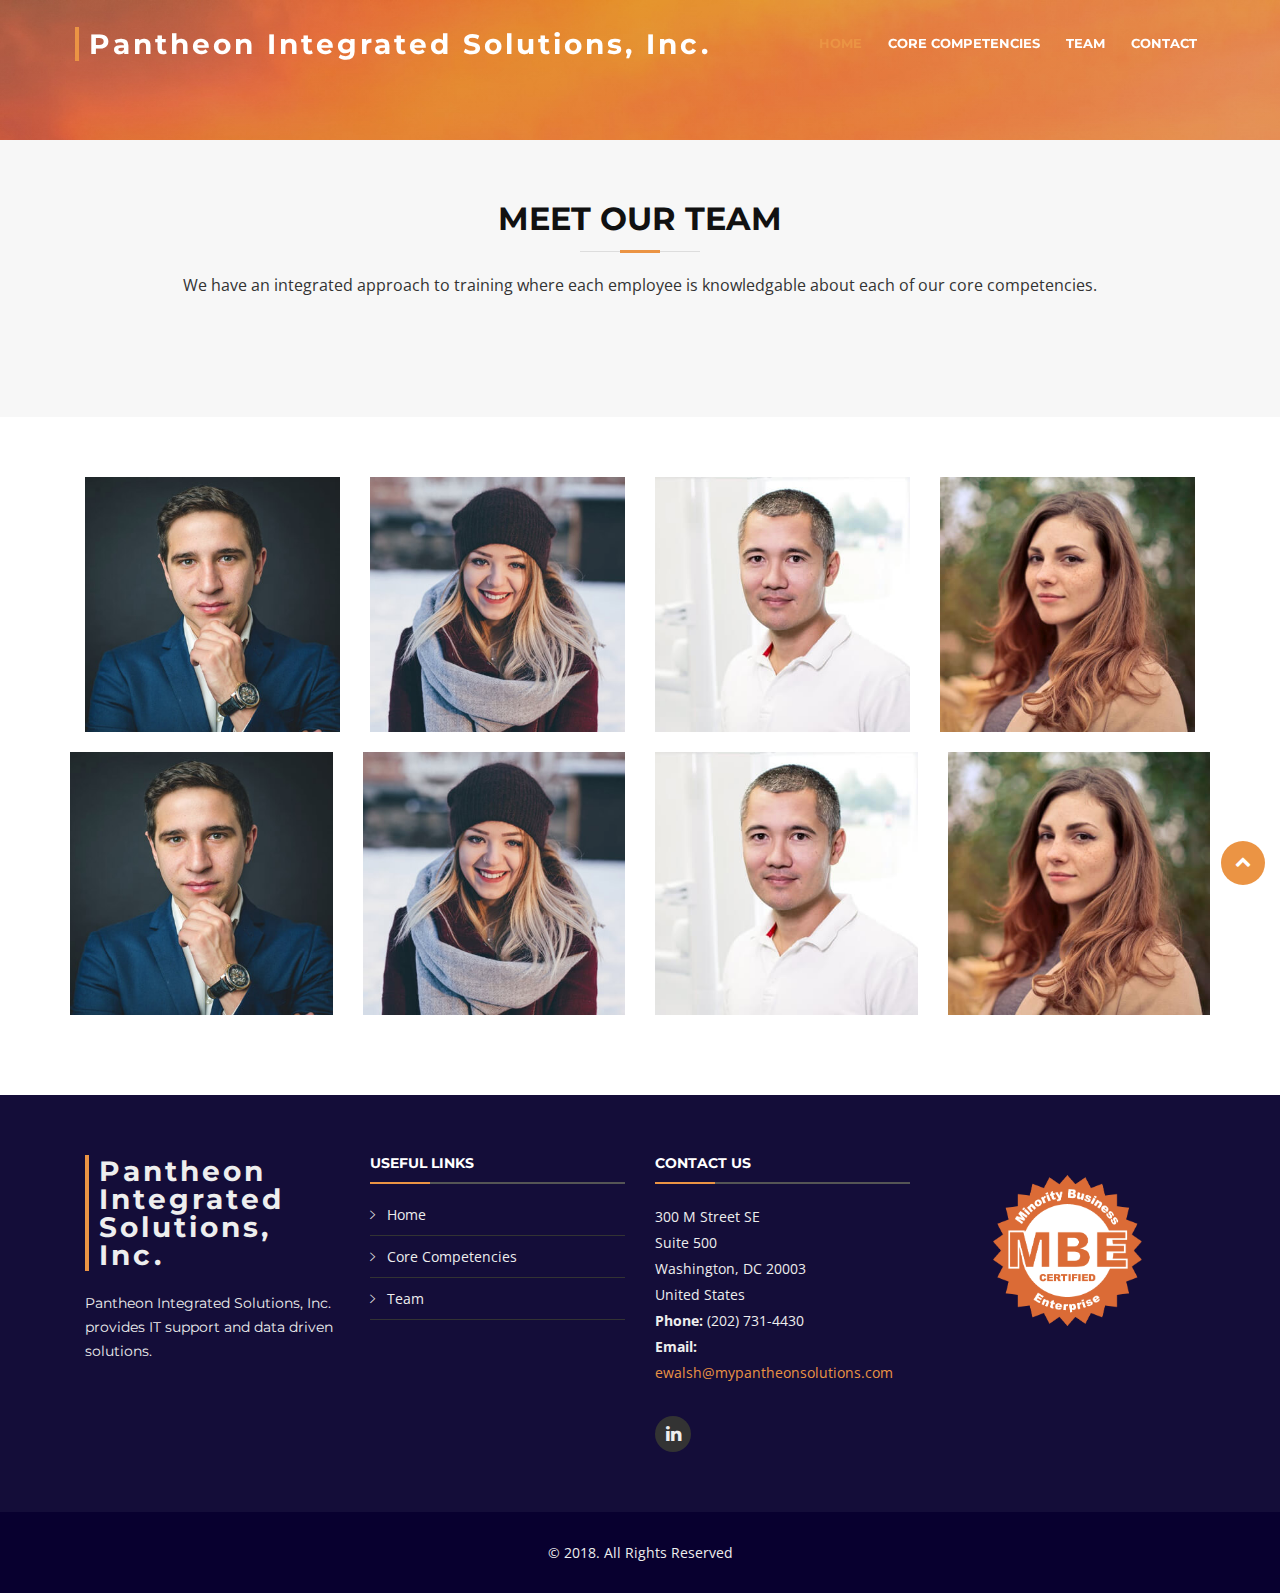
<file: team.html>
<!DOCTYPE html>
<html lang="en">
<head>
  <meta charset="utf-8">
  <title>Pantheon Integrated Solutions, Inc.</title>
  <meta content="width=device-width, initial-scale=1.0" name="viewport">
  <meta content="consulting,pantheon,defense,integrated,solutions,DC,Virginia,Virginia Class,pantheon integrated solutions" name="keywords">
  <meta content="Pantheon Integrated Solutions, Inc." name="description">

  <!-- Favicons -->
  <link href="img/favicon.png" rel="icon">
  <link href="img/apple-touch-icon.png" rel="apple-touch-icon">

  <!-- Google Fonts -->
  <link href="https://fonts.googleapis.com/css?family=Open+Sans:300,300i,400,400i,700,700i|Montserrat:300,400,500,700" rel="stylesheet">

  <!-- Bootstrap CSS File -->
  <link href="lib/bootstrap/css/bootstrap.min.css" rel="stylesheet">

  <!-- Libraries CSS Files -->
  <link href="lib/font-awesome/css/font-awesome.min.css" rel="stylesheet">
  <link href="lib/animate/animate.min.css" rel="stylesheet">
  <link href="lib/ionicons/css/ionicons.min.css" rel="stylesheet">
  <link href="lib/owlcarousel/assets/owl.carousel.min.css" rel="stylesheet">
  <link href="lib/lightbox/css/lightbox.min.css" rel="stylesheet">

  <!-- Main Stylesheet File -->
  <link href="css/style.css" rel="stylesheet">

  <!-- =======================================================
    Theme Name: BizPage
    Theme URL: https://bootstrapmade.com/bizpage-bootstrap-business-template/
    Author: BootstrapMade.com
    License: https://bootstrapmade.com/license/
  ======================================================= -->
</head>

<body>

  <!--==========================
    Header
  ============================-->
  <header id="header">
    <div class="container-fluid">

      <div id="logo" class="pull-left">
        <h1><a href="index.html" class="scrollto">Pantheon Integrated Solutions, Inc.</a></h1>
        <!-- Uncomment below if you prefer to use an image logo -->
        <!-- <a href="#intro"><img src="img/logo.png" alt="" title="" /></a>-->
      </div>

      <nav id="nav-menu-container">
        <ul class="nav-menu">
          <li class="menu-active"><a href="index.html">Home</a></li>
<!--          <li><a href="#about">About Us</a></li>
         <li><a href="#services">Services</a></li> -->
              <li><a href="core.html">Core Competencies</a></li>
              <li><a href="team.html">Team</a></li>
<!--          <li class="menu-has-children"><a href="">Drop Down</a>
            <ul>
              <li><a href="#">Drop Down 1</a></li>
              <li><a href="#">Drop Down 3</a></li>
              <li><a href="#">Drop Down 4</a></li>
              <li><a href="#">Drop Down 5</a></li>
            </ul>
          </li> -->
          <li><a href="index.html">Contact</a></li>
        </ul>
      </nav><!-- #nav-menu-container -->
    </div>
  </header><!-- #header -->

  <!--==========================
    Intro Section
  ============================-->

    <section id="call-to-action" class="wow fadeIn">
      <div class="container text-center">
        <h3></h3>
      </div>
    </section><!-- #call-to-action -->

    <!--==========================
      Contact Section
    ============================-->
    <section id="contact" class="section-bg wow fadeInUp">
      <div class="container">

        <div class="section-header">
          <h3>Meet our Team</h3>
          <p>We have an integrated approach to training where each employee is knowledgable about each of our core competencies.</p>
        </div>
        </div>
        </section>
        
        <section id="team">
          <div class="container">
            <div class="section-header wow fadeInUp">
            <div class="row">
              <div class="col-lg-3 col-md-6 wow fadeInUp">
                <div class="member">
                  <img src="img/team-1.jpg" class="img-fluid" alt="">
                  <div class="member-info">
                    <div class="member-info-content">
                      <h4>Walter White</h4>
                      <span>Chief Executive Officer</span>
                      <div class="social">
                        <a href=""><i class="fa fa-linkedin"></i></a>
                      </div>
                    </div>
                  </div>
                </div>
              </div>
    
              <div class="col-lg-3 col-md-6 wow fadeInUp" data-wow-delay="0.1s">
                <div class="member">
                  <img src="img/team-2.jpg" class="img-fluid" alt="">
                  <div class="member-info">
                    <div class="member-info-content">
                      <h4>Sarah Jhonson</h4>
                      <span>Product Manager</span>
                      <div class="social">
                        <a href=""><i class="fa fa-linkedin"></i></a>
                      </div>
                    </div>
                  </div>
                </div>
              </div>
    
              <div class="col-lg-3 col-md-6 wow fadeInUp" data-wow-delay="0.2s">
                <div class="member">
                  <img src="img/team-3.jpg" class="img-fluid" alt="">
                  <div class="member-info">
                    <div class="member-info-content">
                      <h4>William Anderson</h4>
                      <span>CTO</span>
                      <div class="social">
                        <a href=""><i class="fa fa-linkedin"></i></a>
                      </div>
                    </div>
                  </div>
                </div>
              </div>
    
              <div class="col-lg-3 col-md-6 wow fadeInUp" data-wow-delay="0.3s">
                <div class="member">
                  <img src="img/team-4.jpg" class="img-fluid" alt="">
                  <div class="member-info">
                    <div class="member-info-content">
                      <h4>Amanda Jepson</h4>
                      <span>Accountant</span>
                      <div class="social">
                        <a href=""><i class="fa fa-linkedin"></i></a>
                      </div>
                    </div>
                  </div>
                </div>
              </div>
            <div class="section-header wow fadeInUp">
            <div class="row">
              <div class="col-lg-3 col-md-6 wow fadeInUp">
                <div class="member">
                  <img src="img/team-1.jpg" class="img-fluid" alt="">
                  <div class="member-info">
                    <div class="member-info-content">
                      <h4>Walter White</h4>
                      <span>Chief Executive Officer</span>
                      <div class="social">
                        <a href=""><i class="fa fa-linkedin"></i></a>
                      </div>
                    </div>
                  </div>
                </div>
              </div>
    
              <div class="col-lg-3 col-md-6 wow fadeInUp" data-wow-delay="0.1s">
                <div class="member">
                  <img src="img/team-2.jpg" class="img-fluid" alt="">
                  <div class="member-info">
                    <div class="member-info-content">
                      <h4>Sarah Jhonson</h4>
                      <span>Product Manager</span>
                      <div class="social">
                        <a href=""><i class="fa fa-linkedin"></i></a>
                      </div>
                    </div>
                  </div>
                </div>
              </div>
    
              <div class="col-lg-3 col-md-6 wow fadeInUp" data-wow-delay="0.2s">
                <div class="member">
                  <img src="img/team-3.jpg" class="img-fluid" alt="">
                  <div class="member-info">
                    <div class="member-info-content">
                      <h4>William Anderson</h4>
                      <span>CTO</span>
                      <div class="social">
                        <a href=""><i class="fa fa-linkedin"></i></a>
                      </div>
                    </div>
                  </div>
                </div>
              </div>
    
              <div class="col-lg-3 col-md-6 wow fadeInUp" data-wow-delay="0.3s">
                <div class="member">
                  <img src="img/team-4.jpg" class="img-fluid" alt="">
                  <div class="member-info">
                    <div class="member-info-content">
                      <h4>Amanda Jepson</h4>
                      <span>Accountant</span>
                      <div class="social">
                        <a href=""><i class="fa fa-linkedin"></i></a>
                      </div>
                    </div>
                  </div>
                </div>
              </div>
    
            </div>
          </div>
          </div>
        </section>


        </div>
      </div>
      </div>

  </main>

  <!--==========================
    Footer
  ============================-->
  <footer id="footer">
    <div class="footer-top">
      <div class="container">
        <div class="row">

          <div class="col-lg-3 col-md-6 footer-info">
            <h3>Pantheon Integrated Solutions, Inc.</h3>
            <p>Pantheon Integrated Solutions, Inc. provides IT support and data driven solutions.</p>
          </div>

          <div class="col-lg-3 col-md-6 footer-links">
            <h4>Useful Links</h4>
            <ul>
              <li><i class="ion-ios-arrow-right"></i> <a href="index.html">Home</a></li>
<!--          <li><i class="ion-ios-arrow-right"></i> <a href="#about">About us</a></li> -->
              <li><i class="ion-ios-arrow-right"></i> <a href="core.html">Core Competencies</a></li> 
              <li><i class="ion-ios-arrow-right"></i> <a href="team.html">Team</a></li>
            </ul>
          </div>

          <div class="col-lg-3 col-md-6 footer-contact">
            <h4>Contact Us</h4>
            <p>
              300 M Street SE <br>
              Suite 500 <br>
              Washington, DC 20003<br>
              United States <br>
              <strong>Phone:</strong> (202) 731-4430<br>
              <strong>Email:</strong> <a href = "mailto:ewalsh@mypantheonsolutions.com">ewalsh@mypantheonsolutions.com</a><br>
            </p>

            <div class="social-links">
<!--              <a href="#" class="twitter"><i class="fa fa-twitter"></i></a>
              <a href="#" class="facebook"><i class="fa fa-facebook"></i></a>
              <a href="#" class="instagram"><i class="fa fa-instagram"></i></a>
              <a href="#" class="google-plus"><i class="fa fa-google-plus"></i></a>-->
              <a href="https://www.linkedin.com/company/pantheon-integrated-solutions-inc/" class="linkedin"><i class="fa fa-linkedin"></i></a>
            </div>

          </div>

          <div class="col-lg-3 col-md-6 footer-newsletter text-center">
            <img src="img/mbe.png" alt="" class="mbe">
          </div>

        </div>
      </div>
    </div>

    <div class="container">
      <div class="copyright">
        &copy; 2018. All Rights Reserved
      </div>
      <div class="credits">
        <!--
          All the links in the footer should remain intact.
          You can delete the links only if you purchased the pro version.
          Licensing information: https://bootstrapmade.com/license/
          Purchase the pro version with working PHP/AJAX contact form: https://bootstrapmade.com/buy/?theme=BizPage
        -->
      
      </div>
    </div>
  </footer><!-- #footer -->

  <a href="#" class="back-to-top"><i class="fa fa-chevron-up"></i></a>

  <!-- JavaScript Libraries -->
  <script src="lib/jquery/jquery.min.js"></script>
  <script src="lib/jquery/jquery-migrate.min.js"></script>
  <script src="lib/bootstrap/js/bootstrap.bundle.min.js"></script>
  <script src="lib/easing/easing.min.js"></script>
  <script src="lib/superfish/hoverIntent.js"></script>
  <script src="lib/superfish/superfish.min.js"></script>
  <script src="lib/wow/wow.min.js"></script>
  <script src="lib/waypoints/waypoints.min.js"></script>
  <script src="lib/counterup/counterup.min.js"></script>
  <script src="lib/owlcarousel/owl.carousel.min.js"></script>
  <script src="lib/isotope/isotope.pkgd.min.js"></script>
  <script src="lib/lightbox/js/lightbox.min.js"></script>
  <script src="lib/touchSwipe/jquery.touchSwipe.min.js"></script>
  <!-- Contact Form JavaScript File -->
  <script src="contactform/contactform.js"></script>

  <!-- Template Main Javascript File -->
  <script src="js/main.js"></script>

</body>
</html>
</file>
<file: css/style.css>
/*
  Theme Name: BizPage
  Theme URL: https://bootstrapmade.com/bizpage-bootstrap-business-template/
  Author: BootstrapMade.com
  License: https://bootstrapmade.com/license/
*/
/*--------------------------------------------------------------
# General
--------------------------------------------------------------*/
body {
  background: #fff;
  color: #666666;
  font-family: "Open Sans", sans-serif;
}

a {
  color: #eb9444;
  transition: 0.5s;
}

a:hover, a:active, a:focus {
  color: #eb9444;
  outline: none;
  text-decoration: none;
}

p {
  padding: 0;
  margin: 0 0 30px 0;
}

h1, h2, h3, h4, h5, h6 {
  font-family: "Montserrat", sans-serif;
  font-weight: 400;
  margin: 0 0 20px 0;
  padding: 0;
}

/* Back to top button */
.back-to-top {
  position: fixed;
  display: none;
  background: #eb9444;
  color: #fff;
  display: inline-block;
  width: 44px;
  height: 44px;
  text-align: center;
  line-height: 1;
  font-size: 16px;
  border-radius: 50%;
  right: 15px;
  bottom: 15px;
  transition: background 0.5s;
  z-index: 11;
}

.back-to-top i {
  padding-top: 12px;
  color: #fff;
}

@media (max-width: 768px) {
  .back-to-top {
    bottom: 15px;
  }
}

/*--------------------------------------------------------------
# Header
--------------------------------------------------------------*/
#header {
  padding: 30px 0;
  height: 92px;
  position: fixed;
  left: 0;
  top: 0;
  right: 0;
  transition: all 0.5s;
  z-index: 997;
}

#header.header-scrolled {
  background: rgba(8, 0, 47, 0.9);
  padding: 20px 0;
  height: 72px;
  transition: all 0.5s;
}

#header #logo {
  float: left;
}

@media (min-width: 1024px) {
  #header #logo {
    padding-left: 60px;
  }
}

#header #logo h1 {
  font-size: 28px;
  margin: 0;
  padding: 0;
  line-height: 1;
  font-family: "Montserrat", sans-serif;
  font-weight: 700;
  letter-spacing: 3px;
}

#header #logo h1 a, #header #logo h1 a:hover {
  color: #fff;
  padding-left: 10px;
  border-left: 4px solid #eb9444;
}

#header #logo img {
  padding: 0;
  margin: 0;
}

@media (max-width: 768px) {
  #header #logo h1 {
    font-size: 28px;
  }
  #header #logo img {
    max-height: 40px;
  }
}

/*--------------------------------------------------------------
# Intro Section
--------------------------------------------------------------*/
#intro {
  display: table;
  width: 100%;
  height: 100vh;
  background: #08002f;
}

#intro .carousel-item {
  width: 100%;
  height: 100vh;
  background-size: cover;
  background-position: center;
  background-repeat: no-repeat;
}

#intro .carousel-item::before {
  content: '';
  background-color: rgba(8, 0, 47, 0.7);
  position: absolute;
  height: 100%;
  width: 100%;
  top: 0;
  right: 0;
  left: 0;
  bottom: 0;
}

#intro .carousel-container {
  display: flex;
  justify-content: center;
  align-items: center;
  position: absolute;
  bottom: 0;
  top: 0;
  left: 0;
  right: 0;
}

#intro .carousel-content {
  text-align: center;
}

#intro h2 {
  color: #fff;
  margin-bottom: 30px;
  font-size: 48px;
  font-weight: 700;
}

@media (max-width: 768px) {
  #intro h2 {
    font-size: 28px;
  }
}

#intro p {
  width: 80%;
  margin: 0 auto 30px auto;
  color: #fff;
}

@media (min-width: 1024px) {
  #intro p {
    width: 60%;
  }
}

#intro .carousel-fade .carousel-inner .carousel-item {
  -webkit-transition-property: opacity;
  transition-property: opacity;
}

#intro .carousel-fade .carousel-inner .carousel-item,
#intro .carousel-fade .carousel-inner .active.carousel-item-left,
#intro .carousel-fade .carousel-inner .active.carousel-item-right {
  opacity: 0;
}

#intro .carousel-fade .carousel-inner .active,
#intro .carousel-fade .carousel-inner .carousel-item-next.carousel-item-left,
#intro .carousel-fade .carousel-inner .carousel-item-prev.carousel-item-right {
  opacity: 1;
  transition: 0.5s;
}

#intro .carousel-fade .carousel-inner .carousel-item-next,
#intro .carousel-fade .carousel-inner .carousel-item-prev,
#intro .carousel-fade .carousel-inner .active.carousel-item-left,
#intro .carousel-fade .carousel-inner .active.carousel-item-right {
  left: 0;
  -webkit-transform: translate3d(0, 0, 0);
  transform: translate3d(0, 0, 0);
}

#intro .carousel-control-prev, #intro .carousel-control-next {
  width: 10%;
}

@media (min-width: 1024px) {
  #intro .carousel-control-prev, #intro .carousel-control-next {
    width: 5%;
  }
}

#intro .carousel-control-next-icon, #intro .carousel-control-prev-icon {
  background: none;
  font-size: 32px;
  line-height: 1;
}

#intro .carousel-indicators li {
  cursor: pointer;
}

#intro .btn-get-started {
  font-family: "Montserrat", sans-serif;
  font-weight: 500;
  font-size: 16px;
  letter-spacing: 1px;
  display: inline-block;
  padding: 8px 32px;
  border-radius: 50px;
  transition: 0.5s;
  margin: 10px;
  color: #fff;
  background: #eb9444;
}

#intro .btn-get-started:hover {
  background: #fff;
  color: #eb9444;
}

/*--------------------------------------------------------------
# Navigation Menu
--------------------------------------------------------------*/
/* Nav Menu Essentials */
.nav-menu, .nav-menu * {
  margin: 0;
  padding: 0;
  list-style: none;
}

.nav-menu ul {
  position: absolute;
  display: none;
  top: 100%;
  left: 0;
  z-index: 99;
}

.nav-menu li {
  position: relative;
  white-space: nowrap;
}

.nav-menu > li {
  float: left;
}

.nav-menu li:hover > ul,
.nav-menu li.sfHover > ul {
  display: block;
}

.nav-menu ul ul {
  top: 0;
  left: 100%;
}

.nav-menu ul li {
  min-width: 180px;
}

/* Nav Menu Arrows */
.sf-arrows .sf-with-ul {
  padding-right: 30px;
}

.sf-arrows .sf-with-ul:after {
  content: "\f107";
  position: absolute;
  right: 15px;
  font-family: FontAwesome;
  font-style: normal;
  font-weight: normal;
}

.sf-arrows ul .sf-with-ul:after {
  content: "\f105";
}

/* Nav Meu Container */
#nav-menu-container {
  float: right;
  margin: 0;
}

@media (min-width: 1024px) {
  #nav-menu-container {
    padding-right: 60px;
  }
}

@media (max-width: 768px) {
  #nav-menu-container {
    display: none;
  }
}

/* Nav Meu Styling */
.nav-menu a {
  padding: 0 8px 10px 8px;
  text-decoration: none;
  display: inline-block;
  color: #fff;
  font-family: "Montserrat", sans-serif;
  font-weight: 700;
  font-size: 13px;
  text-transform: uppercase;
  outline: none;
}

.nav-menu li:hover > a, .nav-menu > .menu-active > a {
  color: #eb9444;
}

.nav-menu > li {
  margin-left: 10px;
}

.nav-menu ul {
  margin: 4px 0 0 0;
  padding: 10px;
  box-shadow: 0px 0px 30px rgba(127, 137, 161, 0.25);
  background: #fff;
}

.nav-menu ul li {
  transition: 0.3s;
}

.nav-menu ul li a {
  padding: 10px;
  color: #333;
  transition: 0.3s;
  display: block;
  font-size: 13px;
  text-transform: none;
}

.nav-menu ul li:hover > a {
  color: #eb9444;
}

.nav-menu ul ul {
  margin: 0;
}

/* Mobile Nav Toggle */
#mobile-nav-toggle {
  position: fixed;
  right: 0;
  top: 0;
  z-index: 999;
  margin: 20px 20px 0 0;
  border: 0;
  background: none;
  font-size: 24px;
  display: none;
  transition: all 0.4s;
  outline: none;
  cursor: pointer;
}

#mobile-nav-toggle i {
  color: #fff;
}

@media (max-width: 768px) {
  #mobile-nav-toggle {
    display: inline;
  }
}

/* Mobile Nav Styling */
#mobile-nav {
  position: fixed;
  top: 0;
  padding-top: 18px;
  bottom: 0;
  z-index: 998;
  background: rgba(8, 0, 47, 0.8);
  left: -260px;
  width: 260px;
  overflow-y: auto;
  transition: 0.4s;
}

#mobile-nav ul {
  padding: 0;
  margin: 0;
  list-style: none;
}

#mobile-nav ul li {
  position: relative;
}

#mobile-nav ul li a {
  color: #fff;
  font-size: 13px;
  text-transform: uppercase;
  overflow: hidden;
  padding: 10px 22px 10px 15px;
  position: relative;
  text-decoration: none;
  width: 100%;
  display: block;
  outline: none;
  font-weight: 700;
  font-family: "Montserrat", sans-serif;
}

#mobile-nav ul li a:hover {
  color: #fff;
}

#mobile-nav ul li li {
  padding-left: 30px;
}

#mobile-nav ul .menu-has-children i {
  position: absolute;
  right: 0;
  z-index: 99;
  padding: 15px;
  cursor: pointer;
  color: #fff;
}

#mobile-nav ul .menu-has-children i.fa-chevron-up {
  color: #eb9444;
}

#mobile-nav ul .menu-has-children li a {
  text-transform: none;
}

#mobile-nav ul .menu-item-active {
  color: #eb9444;
}

#mobile-body-overly {
  width: 100%;
  height: 100%;
  z-index: 997;
  top: 0;
  left: 0;
  position: fixed;
  background: rgba(8, 0, 47, 0.7);
  display: none;
}

/* Mobile Nav body classes */
body.mobile-nav-active {
  overflow: hidden;
}

body.mobile-nav-active #mobile-nav {
  left: 0;
}

body.mobile-nav-active #mobile-nav-toggle {
  color: #fff;
}

/*--------------------------------------------------------------
# Sections
--------------------------------------------------------------*/
/* Sections Header
--------------------------------*/
.section-header h3 {
  font-size: 32px;
  color: #111;
  text-transform: uppercase;
  text-align: center;
  font-weight: 700;
  position: relative;
  padding-bottom: 15px;
}

.section-header h3::before {
  content: '';
  position: absolute;
  display: block;
  width: 120px;
  height: 1px;
  background: #ddd;
  bottom: 1px;
  left: calc(50% - 60px);
}

.section-header h3::after {
  content: '';
  position: absolute;
  display: block;
  width: 40px;
  height: 3px;
  background: #eb9444;
  bottom: 0;
  left: calc(50% - 20px);
}

.section-header p {
  text-align: center;
  padding-bottom: 30px;
  color: #333;
}

/* Section with background
--------------------------------*/
.section-bg {
  background: #f7f7f7;
}

/* Featured Services Section
--------------------------------*/
#featured-services {
  background: #08002f;
}

#featured-services .box {
  padding: 15px 10px;
}

#featured-services .box-bg {
  background-image: linear-gradient(0deg, #000000 0%, #242323 50%, #000000 100%);
}

#featured-services i {
  color: #eb9444;
  font-size: 36px;
  display: inline-block;
  line-height: 1;
  padding-top: 20px;
  padding-bottom: 10px;
}

#featured-services h4 {
  font-weight: 400;
  margin: 15px 0;
  font-size: 18px;
}

#featured-services h6 a {
  color: #fff;
}

#featured-services h6 a:hover {
  color: #eb9444;
}

#featured-services p {
  font-size: 14px;
  line-height: 24px;
  color: #fff;
  margin-bottom: 0;
}

.tooltip .tooltiptext {
  width: 200px;
  top: 100%;
  left: 50%; 
  margin-left: -100px; /* Use half of the width (120/2 = 60), to center the tooltip */
}

/* About Us Section
--------------------------------*/
#about {
  background: url("../img/about-bg.jpg") center top no-repeat fixed;
  background-size: cover;
  padding: 60px 0 40px 0;
  position: relative;
}

#about::before {
  content: '';
  position: absolute;
  left: 0;
  right: 0;
  top: 0;
  bottom: 0;
  background: rgba(255, 255, 255, 0.92);
  z-index: 9;
}

#about .container {
  position: relative;
  z-index: 10;
}

#about .about-col {
  background: #fff;
  border-radius: 0 0 4px 4px;
  box-shadow: 0px 2px 12px rgba(8, 0, 47, 0.08);
  margin-bottom: 20px;
}

#about .about-col .img {
  position: relative;
}

#about .about-col .img img {
  border-radius: 4px 4px 0 0;
}

#about .about-col .icon {
  width: 64px;
  height: 64px;
  padding-top: 8px;
  text-align: center;
  position: absolute;
  background-color: #eb9444;
  border-radius: 50%;
  text-align: center;
  border: 4px solid #fff;
  left: calc( 50% - 32px);
  bottom: -30px;
  transition: 0.3s;
}

#about .about-col i {
  font-size: 36px;
  line-height: 1;
  color: #fff;
  transition: 0.3s;
}

#about .about-col:hover .icon {
  background-color: #fff;
}

#about .about-col:hover i {
  color: #eb9444;
}

#about .about-col h2 {
  color: #000;
  text-align: center;
  font-weight: 700;
  font-size: 20px;
  padding: 0;
  margin: 40px 0 12px 0;
}

#about .about-col h2 a {
  color: #000;
}

#about .about-col h2 a:hover {
  color: #eb9444;
}

#about .about-col p {
  font-size: 14px;
  line-height: 24px;
  color: #333;
  margin-bottom: 0;
  padding: 0 20px 20px 20px;
}

/* Services Section
--------------------------------*/
#services {
  background: #fff;
  background-size: cover;
  padding: 60px 0 40px 0;
}

#services .box {
  margin-bottom: 30px;
}

#services .icon {
  float: left;
}

#services .icon i {
  color: #eb9444;
  font-size: 36px;
  line-height: 1;
  transition: 0.5s;
}

#services .title {
  margin-left: 60px;
  font-weight: 700;
  margin-bottom: 15px;
  font-size: 18px;
}

#services .title a {
  color: #111;
}

#services .box:hover .title a {
  color: #eb9444;
}

#services .description {
  font-size: 14px;
  margin-left: 60px;
  line-height: 24px;
  margin-bottom: 0;
}

/* Call To Action Section
--------------------------------*/
#call-to-action {
  background: linear-gradient(rgba(0, 142, 99, 0.1), rgba(8, 0, 47, 0.1)), url(../img/call-to-action-bg.jpg) fixed center center;
  background-size: cover;
  padding: 60px 0;
}

#call-to-action h3 {
  color: #fff;
  font-size: 28px;
  font-weight: 700;
}

#call-to-action p {
  color: #fff;
}

#call-to-action .cta-btn {
  font-family: "Montserrat", sans-serif;
  text-transform: uppercase;
  font-weight: 500;
  font-size: 16px;
  letter-spacing: 1px;
  display: inline-block;
  padding: 8px 28px;
  border-radius: 25px;
  transition: 0.5s;
  margin-top: 10px;
  border: 2px solid #fff;
  color: #fff;
}

#call-to-action .cta-btn:hover {
  background: #eb9444;
  border: 2px solid #eb9444;
}

/* Call To Action Section
--------------------------------*/
#skills {
  padding: 60px 0;
}

#skills .progress {
  height: 35px;
  margin-bottom: 10px;
}

#skills .progress .skill {
  font-family: "Open Sans", sans-serif;
  line-height: 35px;
  padding: 0;
  margin: 0 0 0 20px;
  text-transform: uppercase;
}

#skills .progress .skill .val {
  float: right;
  font-style: normal;
  margin: 0 20px 0 0;
}

#skills .progress-bar {
  width: 1px;
  text-align: left;
  transition: .9s;
}

/* Facts Section
--------------------------------*/
#facts {
  background: url("../img/facts-bg.jpg") center top no-repeat fixed;
  background-size: cover;
  padding: 60px 0 0 0;
  position: relative;
}

#facts::before {
  content: '';
  position: absolute;
  left: 0;
  right: 0;
  top: 0;
  bottom: 0;
  background: rgba(255, 255, 255, 0.88);
  z-index: 9;
}

#facts .container {
  position: relative;
  z-index: 10;
}

#facts .counters span {
  font-family: "Montserrat", sans-serif;
  font-weight: bold;
  font-size: 48px;
  display: block;
  color: #eb9444;
}

#facts .counters p {
  padding: 0;
  margin: 0 0 20px 0;
  font-family: "Montserrat", sans-serif;
  font-size: 14px;
  color: #111;
}

#facts .facts-img {
  text-align: center;
  padding-top: 30px;
}

/* Portfolio Section
--------------------------------*/
#portfolio {
  padding: 60px 0;
}

#portfolio #portfolio-flters {
  padding: 0;
  margin: 5px 0 35px 0;
  list-style: none;
  text-align: center;
}

#portfolio #portfolio-flters li {
  cursor: pointer;
  margin: 15px 15px 15px 0;
  display: inline-block;
  padding: 10px 20px;
  font-size: 12px;
  line-height: 20px;
  color: #666666;
  border-radius: 4px;
  text-transform: uppercase;
  background: #fff;
  margin-bottom: 5px;
  transition: all 0.3s ease-in-out;
}

#portfolio #portfolio-flters li:hover, #portfolio #portfolio-flters li.filter-active {
  background: #eb9444;
  color: #fff;
}

#portfolio #portfolio-flters li:last-child {
  margin-right: 0;
}

#portfolio .portfolio-wrap {
  box-shadow: 0px 2px 12px rgba(0, 0, 0, 0.08);
  transition: 0.3s;
}

#portfolio .portfolio-wrap:hover {
  box-shadow: 0px 4px 14px rgba(0, 0, 0, 0.16);
}

#portfolio .portfolio-item {
  position: relative;
  height: 360px;
  overflow: hidden;
}

#portfolio .portfolio-item figure {
  background: #000;
  overflow: hidden;
  height: 240px;
  position: relative;
  border-radius: 4px 4px 0 0;
  margin: 0;
}

#portfolio .portfolio-item figure:hover img {
  opacity: 0.4;
  transition: 0.3s;
}

#portfolio .portfolio-item figure .link-preview, #portfolio .portfolio-item figure .link-details {
  position: absolute;
  display: inline-block;
  opacity: 0;
  line-height: 1;
  text-align: center;
  width: 36px;
  height: 36px;
  background: #fff;
  border-radius: 50%;
  transition: 0.2s linear;
}

#portfolio .portfolio-item figure .link-preview i, #portfolio .portfolio-item figure .link-details i {
  padding-top: 6px;
  font-size: 22px;
  color: #333;
}

#portfolio .portfolio-item figure .link-preview:hover, #portfolio .portfolio-item figure .link-details:hover {
  background: #eb9444;
}

#portfolio .portfolio-item figure .link-preview:hover i, #portfolio .portfolio-item figure .link-details:hover i {
  color: #fff;
}

#portfolio .portfolio-item figure .link-preview {
  left: calc(50% - 38px);
  top: calc(50% - 18px);
}

#portfolio .portfolio-item figure .link-details {
  right: calc(50% - 38px);
  top: calc(50% - 18px);
}

#portfolio .portfolio-item figure:hover .link-preview {
  opacity: 1;
  left: calc(50% - 44px);
}

#portfolio .portfolio-item figure:hover .link-details {
  opacity: 1;
  right: calc(50% - 44px);
}

#portfolio .portfolio-item .portfolio-info {
  background: #fff;
  text-align: center;
  padding: 30px;
  height: 90px;
  border-radius: 0 0 3px 3px;
}

#portfolio .portfolio-item .portfolio-info h4 {
  font-size: 18px;
  line-height: 1px;
  font-weight: 700;
  margin-bottom: 18px;
  padding-bottom: 0;
}

#portfolio .portfolio-item .portfolio-info h4 a {
  color: #333;
}

#portfolio .portfolio-item .portfolio-info h4 a:hover {
  color: #eb9444;
}

#portfolio .portfolio-item .portfolio-info p {
  padding: 0;
  margin: 0;
  color: #b8b8b8;
  font-weight: 500;
  font-size: 14px;
  text-transform: uppercase;
}

/* Clients Section
--------------------------------*/
#clients {
  padding: 60px 0;
}

#clients img {
  max-width: 100%;
  opacity: 0.5;
  transition: 0.3s;
  padding: 15px 0;
}

#clients img:hover {
  opacity: 1;
}

#clients .owl-nav, #clients .owl-dots {
  margin-top: 5px;
  text-align: center;
}

#clients .owl-dot {
  display: inline-block;
  margin: 0 5px;
  width: 12px;
  height: 12px;
  border-radius: 50%;
  background-color: #ddd;
}

#clients .owl-dot.active {
  background-color: #eb9444;
}

/* Testimonials Section
--------------------------------*/
#testimonials {
  padding: 60px 0;
}

#testimonials .section-header {
  margin-bottom: 40px;
}

#testimonials .testimonial-item {
  text-align: center;
}

#testimonials .testimonial-item .testimonial-img {
  width: 120px;
  border-radius: 50%;
  border: 4px solid #fff;
  margin: 0 auto;
}

#testimonials .testimonial-item h3 {
  font-size: 20px;
  font-weight: bold;
  margin: 10px 0 5px 0;
  color: #111;
}

#testimonials .testimonial-item h4 {
  font-size: 14px;
  color: #999;
  margin: 0 0 15px 0;
}

#testimonials .testimonial-item .quote-sign-left {
  margin-top: -15px;
  padding-right: 10px;
  display: inline-block;
  width: 37px;
}

#testimonials .testimonial-item .quote-sign-right {
  margin-bottom: -15px;
  padding-left: 10px;
  display: inline-block;
  max-width: 100%;
  width: 37px;
}

#testimonials .testimonial-item p {
  font-style: italic;
  margin: 0 auto 15px auto;
}

@media (min-width: 992px) {
  #testimonials .testimonial-item p {
    width: 80%;
  }
}

#testimonials .owl-nav, #testimonials .owl-dots {
  margin-top: 5px;
  text-align: center;
}

#testimonials .owl-dot {
  display: inline-block;
  margin: 0 5px;
  width: 12px;
  height: 12px;
  border-radius: 50%;
  background-color: #ddd;
}

#testimonials .owl-dot.active {
  background-color: #eb9444;
}

/* Team Section
--------------------------------*/
#team {
  background: #fff;
  padding: 60px 0;
}

#team .member {
  text-align: center;
  margin-bottom: 20px;
  background: #000;
  position: relative;
}

#team .member .member-info {
  opacity: 0;
  display: flex;
  justify-content: center;
  align-items: center;
  position: absolute;
  bottom: 0;
  top: 0;
  left: 0;
  right: 0;
  transition: 0.2s;
}

#team .member .member-info-content {
  margin-top: -50px;
  transition: margin 0.2s;
}

#team .member:hover .member-info {
  background: rgba(8, 0, 47, 0.7);
  opacity: 1;
  transition: 0.4s;
}

#team .member:hover .member-info-content {
  margin-top: 0;
  transition: margin 0.4s;
}

#team .member h4 {
  font-weight: 700;
  margin-bottom: 2px;
  font-size: 18px;
  color: #fff;
}

#team .member span {
  font-style: italic;
  display: block;
  font-size: 13px;
  color: #fff;
}

#team .member .social {
  margin-top: 15px;
}

#team .member .social a {
  transition: none;
  color: #fff;
}

#team .member .social a:hover {
  color: #eb9444;
}

#team .member .social i {
  font-size: 18px;
  margin: 0 2px;
}

/* Contact Section
--------------------------------*/
#contact {
  padding: 60px 0;
}

#contact .contact-info {
  margin-bottom: 20px;
  text-align: center;
}

#contact .contact-info i {
  font-size: 48px;
  display: inline-block;
  margin-bottom: 10px;
  color: #eb9444;
}

#contact .contact-info address, #contact .contact-info p {
  margin-bottom: 0;
  color: #000;
}

#contact .contact-info h3 {
  font-size: 18px;
  margin-bottom: 15px;
  font-weight: bold;
  text-transform: uppercase;
  color: #999;
}

#contact .contact-info a {
  color: #000;
}

#contact .contact-info a:hover {
  color: #eb9444;
}

#contact .contact-address, #contact .contact-phone, #contact .contact-email {
  margin-bottom: 20px;
}

@media (min-width: 768px) {
  #contact .contact-address, #contact .contact-phone, #contact .contact-email {
    padding: 20px 0;
  }
}

@media (min-width: 768px) {
  #contact .contact-phone {
    border-left: 1px solid #ddd;
    border-right: 1px solid #ddd;
  }
}

#contact .form #sendmessage {
  color: #eb9444;
  border: 1px solid #eb9444;
  display: none;
  text-align: center;
  padding: 15px;
  font-weight: 600;
  margin-bottom: 15px;
}

#contact .form #errormessage {
  color: red;
  display: none;
  border: 1px solid red;
  text-align: center;
  padding: 15px;
  font-weight: 600;
  margin-bottom: 15px;
}

#contact .form #sendmessage.show, #contact .form #errormessage.show, #contact .form .show {
  display: block;
}

#contact .form .validation {
  color: red;
  display: none;
  margin: 0 0 20px;
  font-weight: 400;
  font-size: 13px;
}

#contact .form input, #contact .form textarea {
  padding: 10px 14px;
  border-radius: 0;
  box-shadow: none;
  font-size: 15px;
}

#contact .form button[type="submit"] {
  background: #eb9444;
  border: 0;
  padding: 10px 30px;
  color: #fff;
  transition: 0.4s;
  cursor: pointer;
}

#contact .form button[type="submit"]:hover {
  background: #f1ad5a;
}

/*--------------------------------------------------------------
# Footer
--------------------------------------------------------------*/
#footer {
  background: #08002f;
  padding: 0 0 30px 0;
  color: #eee;
  font-size: 14px;
}

#footer .footer-top {
  background: rgba(255, 255, 255, 0.05);
  padding: 60px 0 30px 0;
}

#footer .footer-top .footer-info {
  margin-bottom: 30px;
}

#footer .footer-top .footer-info h3 {
  font-size: 28px;
  margin: 0 0 20px 0;
  padding: 2px 0 2px 10px;
  line-height: 1;
  font-family: "Montserrat", sans-serif;
  font-weight: 700;
  letter-spacing: 3px;
  border-left: 4px solid #eb9444;
}

#footer .footer-top .footer-info p {
  font-size: 14px;
  line-height: 24px;
  margin-bottom: 0;
  font-family: "Montserrat", sans-serif;
  color: #eee;
}

#footer .footer-top .social-links a {
  font-size: 18px;
  display: inline-block;
  background: #333;
  color: #eee;
  line-height: 1;
  padding: 8px 0;
  margin-right: 4px;
  border-radius: 50%;
  text-align: center;
  width: 36px;
  height: 36px;
  transition: 0.3s;
}

#footer .footer-top .social-links a:hover {
  background: #eb9444;
  color: #fff;
}

#footer .footer-top h4 {
  font-size: 14px;
  font-weight: bold;
  color: #fff;
  text-transform: uppercase;
  position: relative;
  padding-bottom: 12px;
}

#footer .footer-top h4::before, #footer .footer-top h4::after {
  content: '';
  position: absolute;
  left: 0;
  bottom: 0;
  height: 2px;
}

#footer .footer-top h4::before {
  right: 0;
  background: #555;
}

#footer .footer-top h4::after {
  background: #eb9444;
  width: 60px;
}

#footer .footer-top .footer-links {
  margin-bottom: 30px;
}

#footer .footer-top .footer-links ul {
  list-style: none;
  padding: 0;
  margin: 0;
}

#footer .footer-top .footer-links ul i {
  padding-right: 8px;
  color: #ddd;
}

#footer .footer-top .footer-links ul li {
  border-bottom: 1px solid #333;
  padding: 10px 0;
}

#footer .footer-top .footer-links ul li:first-child {
  padding-top: 0;
}

#footer .footer-top .footer-links ul a {
  color: #eee;
}

#footer .footer-top .footer-links ul a:hover {
  color: #eb9444;
}

#footer .footer-top .footer-contact {
  margin-bottom: 30px;
}

#footer .footer-top .footer-contact p {
  line-height: 26px;
}

#footer .footer-top .footer-newsletter {
  margin-bottom: 30px;
}

#footer .footer-top .footer-newsletter input[type="email"] {
  border: 0;
  padding: 6px 8px;
  width: 65%;
}

#footer .footer-top .footer-newsletter input[type="submit"] {
  background: #eb9444;
  border: 0;
  width: 35%;
  padding: 6px 0;
  text-align: center;
  color: #fff;
  transition: 0.3s;
  cursor: pointer;
}

#footer .footer-top .footer-newsletter input[type="submit"]:hover {
  background: #f1ad5a;
}

#footer .copyright {
  text-align: center;
  padding-top: 30px;
}

#footer .credits {
  text-align: center;
  font-size: 13px;
  color: #ddd;
}

#footer .mbe {
    max-width: 150px;
    padding: 20px 0 20px 0;
}
</file>
